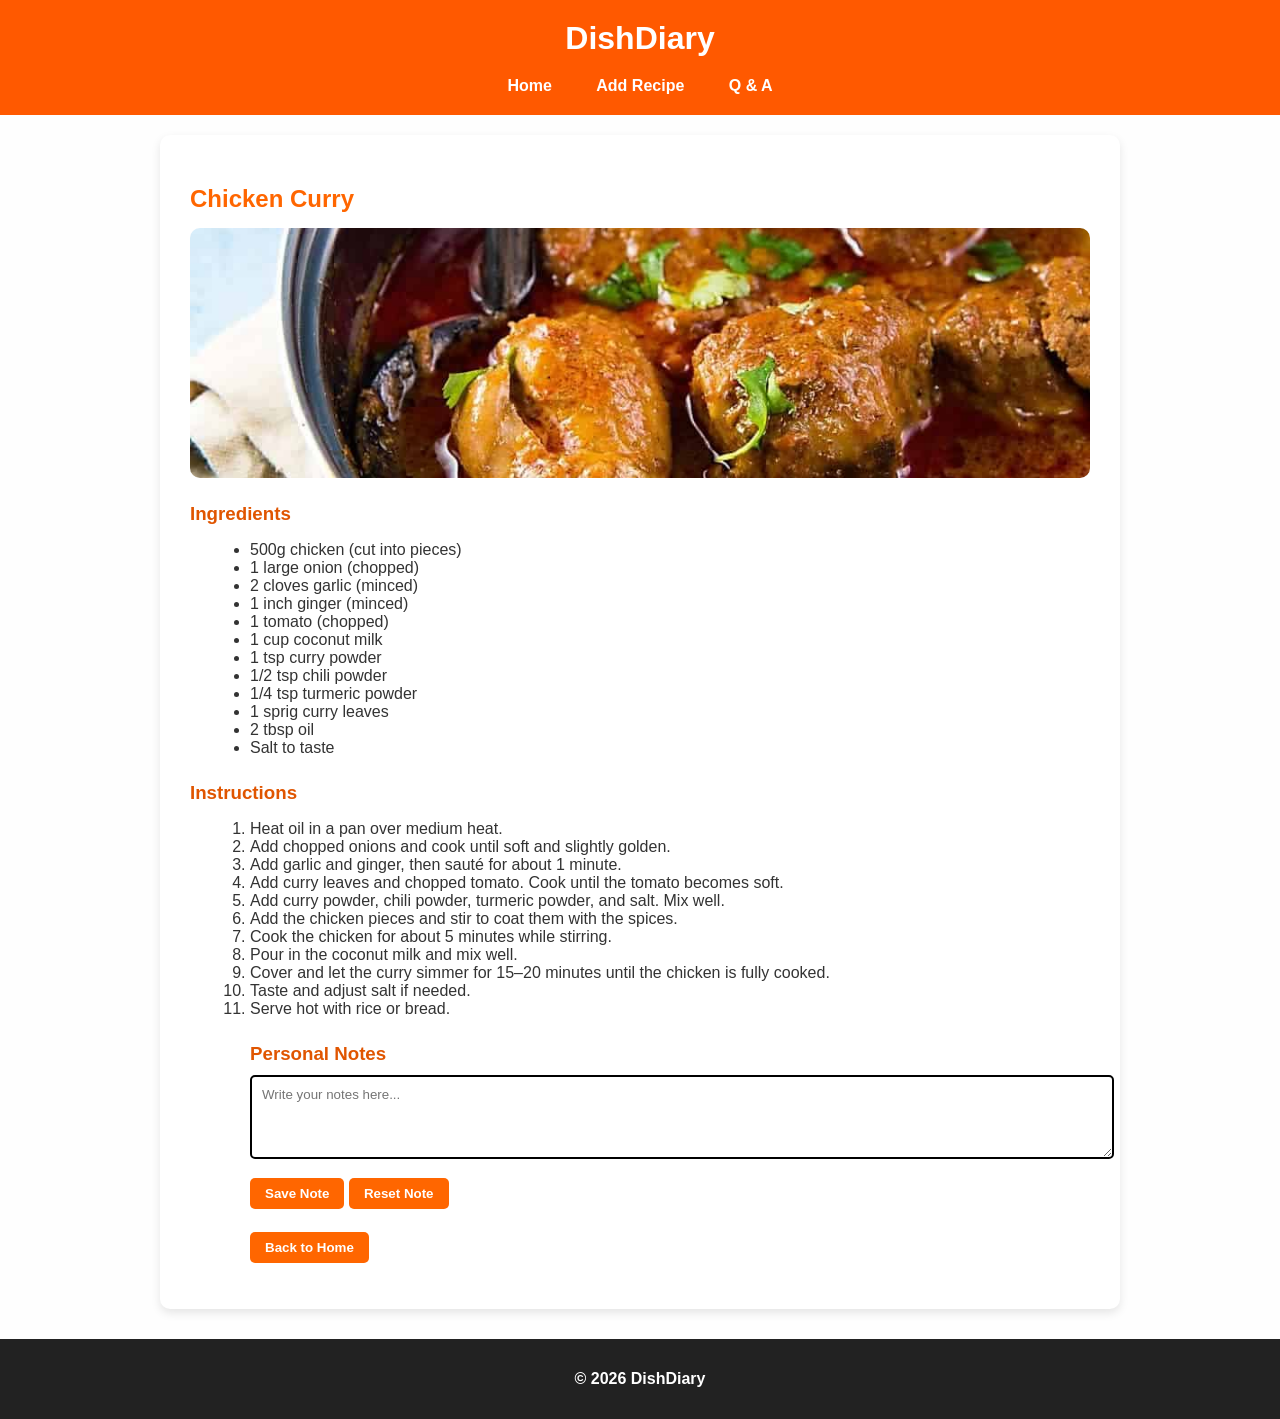
<file: about.html>
<!DOCTYPE html>
<html lang="en">
<head>
  <meta charset="UTF-8">
  <meta name="viewport" content="width=device-width, initial-scale=1.0">
  <title>Chicken Curry - DishDiary</title>
  <link rel="stylesheet" href="about.css">
  <link rel="icon" type="image/png" href="logo.jpg">
</head>
<body>

<header>
  <h1>DishDiary</h1>
  <nav>
    <a href="index.php">Home</a>
    <a href="contact.html">Add Recipe</a>
    <a href="q&a.html">Q & A</a>
  </nav>
</header>

<div class="container">
  <h2>Chicken Curry</h2>
  <div class="image-placeholder"><img src="chicken.jpg" alt="Chicken Curry"></div>

  
<h3>Ingredients</h3>
<ul>
  <li>500g chicken (cut into pieces)</li>
  <li>1 large onion (chopped)</li>
  <li>2 cloves garlic (minced)</li>
  <li>1 inch ginger (minced)</li>
  <li>1 tomato (chopped)</li>
  <li>1 cup coconut milk</li>
  <li>1 tsp curry powder</li>
  <li>1/2 tsp chili powder</li>
  <li>1/4 tsp turmeric powder</li>
  <li>1 sprig curry leaves</li>
  <li>2 tbsp oil</li>
  <li>Salt to taste</li>
</ul>

<h3>Instructions</h3>
<ol>
  <li>Heat oil in a pan over medium heat.</li>
  <li>Add chopped onions and cook until soft and slightly golden.</li>
  <li>Add garlic and ginger, then sauté for about 1 minute.</li>
  <li>Add curry leaves and chopped tomato. Cook until the tomato becomes soft.</li>
  <li>Add curry powder, chili powder, turmeric powder, and salt. Mix well.</li>
  <li>Add the chicken pieces and stir to coat them with the spices.</li>
  <li>Cook the chicken for about 5 minutes while stirring.</li>
  <li>Pour in the coconut milk and mix well.</li>
  <li>Cover and let the curry simmer for 15–20 minutes until the chicken is fully cooked.</li>
  <li>Taste and adjust salt if needed.</li>
  <li>Serve hot with rice or bread.</li>



 <h3>Personal Notes</h3>
<textarea id="noteBox" rows="4" placeholder="Write your notes here..."></textarea>
<br>
<button id="saveBtn">Save Note</button>
<button id="resetBtn">Reset Note</button>
<br><br>
<a href="index.php"><button>Back to Home</button></a>
</div>

<footer>
  <p>© 2026 DishDiary</p>
</footer>
<script src="about.js"></script>

</body>
</html>
</file>
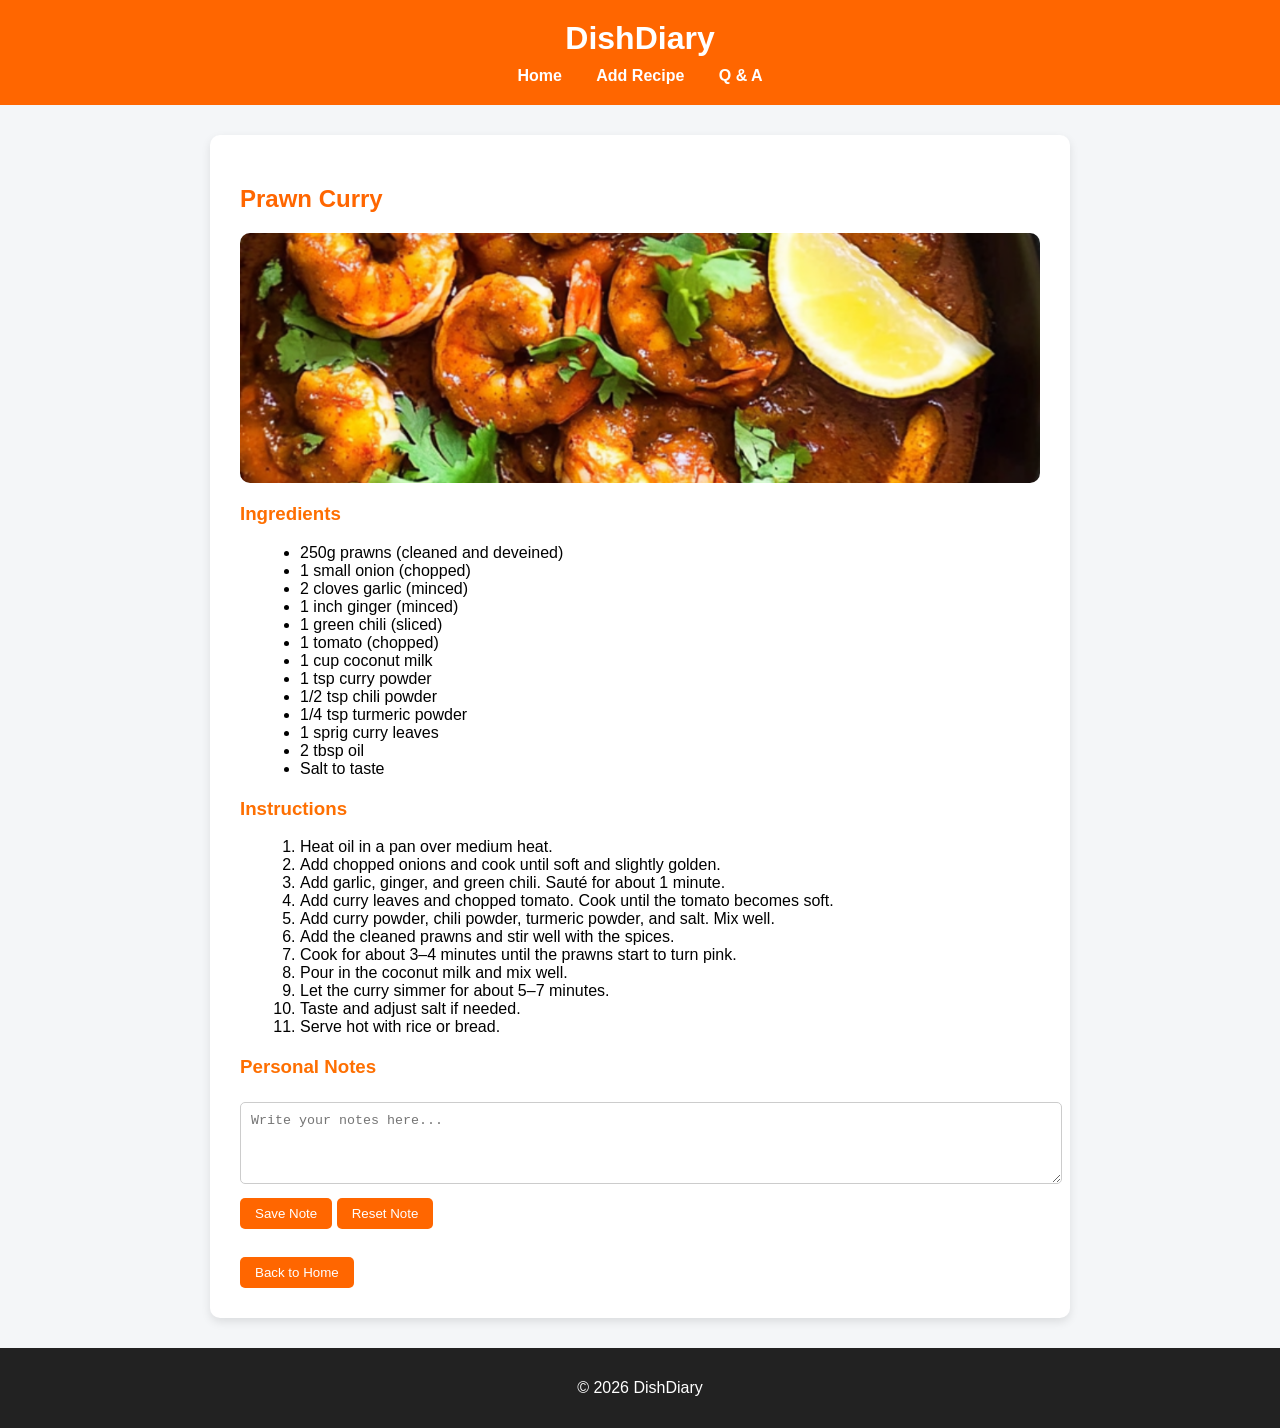
<file: about1.html>
<!DOCTYPE html>
<html lang="en">
<head>
  <meta charset="UTF-8">
  <meta name="viewport" content="width=device-width, initial-scale=1.0">
  <title>Prawn Curry - DishDiary</title>
 <link rel="stylesheet" href="about1.css">
 <link rel="icon" type="image/png" href="logo.jpg">
 
</head>
<body>

<header>
  <h1>DishDiary</h1>
  <nav>
    <a href="index.php">Home</a>
    <a href="contact.html">Add Recipe</a>
    <a href="q&a.html">Q & A</a>
  </nav>
</header>

<div class="container">
  <h2>Prawn Curry</h2>
  <div class="image-placeholder">
    <img src="prawn.png" alt="Prawn Curry">Prawn Curry Image</div>

<h3>Ingredients</h3>
<ul>
  <li>250g prawns (cleaned and deveined)</li>
  <li>1 small onion (chopped)</li>
  <li>2 cloves garlic (minced)</li>
  <li>1 inch ginger (minced)</li>
  <li>1 green chili (sliced)</li>
  <li>1 tomato (chopped)</li>
  <li>1 cup coconut milk</li>
  <li>1 tsp curry powder</li>
  <li>1/2 tsp chili powder</li>
  <li>1/4 tsp turmeric powder</li>
  <li>1 sprig curry leaves</li>
  <li>2 tbsp oil</li>
  <li>Salt to taste</li>
</ul>

<h3>Instructions</h3>
<ol>
  <li>Heat oil in a pan over medium heat.</li>
  <li>Add chopped onions and cook until soft and slightly golden.</li>
  <li>Add garlic, ginger, and green chili. Sauté for about 1 minute.</li>
  <li>Add curry leaves and chopped tomato. Cook until the tomato becomes soft.</li>
  <li>Add curry powder, chili powder, turmeric powder, and salt. Mix well.</li>
  <li>Add the cleaned prawns and stir well with the spices.</li>
  <li>Cook for about 3–4 minutes until the prawns start to turn pink.</li>
  <li>Pour in the coconut milk and mix well.</li>
  <li>Let the curry simmer for about 5–7 minutes.</li>
  <li>Taste and adjust salt if needed.</li>
  <li>Serve hot with rice or bread.</li>
</ol>


 <h3>Personal Notes</h3>
<textarea id="noteBox" rows="4" placeholder="Write your notes here..."></textarea>
<br>
<button id="saveBtn">Save Note</button>
<button id="resetBtn">Reset Note</button>
<br><br>
<a href="index.php"><button>Back to Home</button></a>
</div>

<footer>
  <p>© 2026 DishDiary</p>
</footer>
<script src="about1.js"></script>
</body>
</html>
</file>
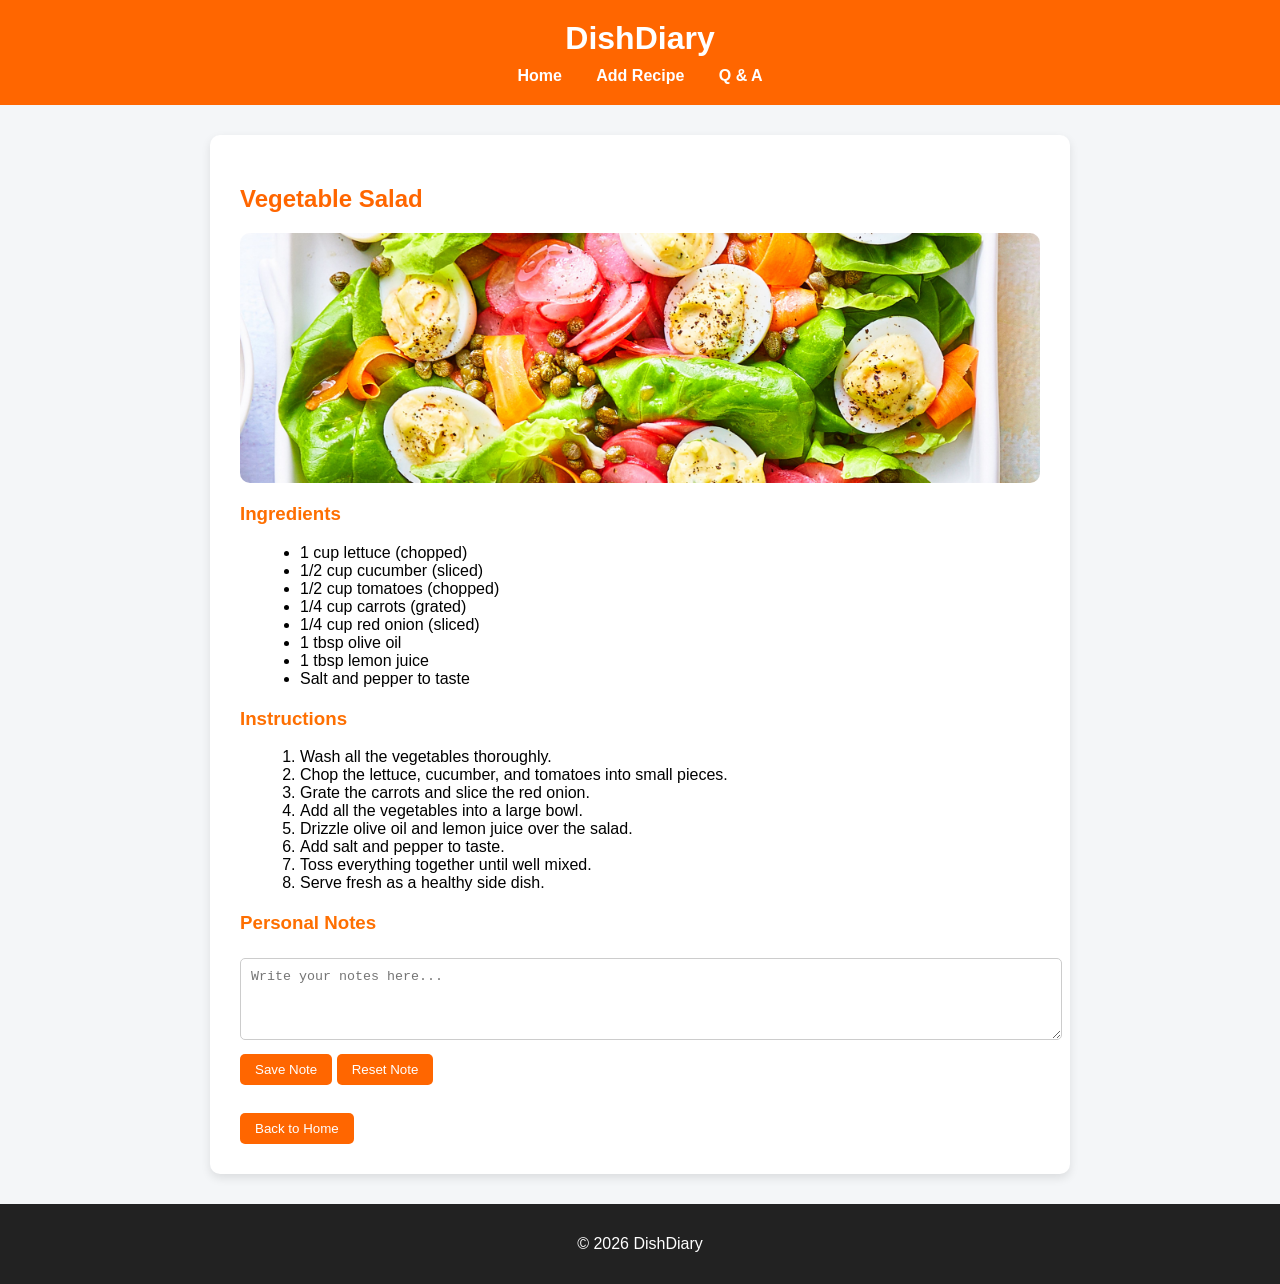
<file: about2.html>
<!DOCTYPE html>
<html lang="en">
<head>
  <meta charset="UTF-8">
  <meta name="viewport" content="width=device-width, initial-scale=1.0">
  <title>Vegetable Salad - DishDiary</title>
  <link rel="stylesheet" href="about2.css">
  <link rel="icon" type="image/png" href="logo.jpg">
</head>
<body>

<header>
  <h1>DishDiary</h1>
  <nav>
    <a href="index.php">Home</a>
    <a href="contact.html">Add Recipe</a>
    <a href="q&a.html">Q & A</a>
  </nav>
</header>

<div class="container">
  <h2>Vegetable Salad</h2>
  <div class="image-placeholder">
    <img src="vegetable.jpg" alt="Vegetable Salad">
  </div>

<h3>Ingredients</h3>
<ul>
  <li>1 cup lettuce (chopped)</li>
  <li>1/2 cup cucumber (sliced)</li>
  <li>1/2 cup tomatoes (chopped)</li>
  <li>1/4 cup carrots (grated)</li>
  <li>1/4 cup red onion (sliced)</li>
  <li>1 tbsp olive oil</li>
  <li>1 tbsp lemon juice</li>
  <li>Salt and pepper to taste</li>
</ul>

<h3>Instructions</h3>
<ol>
  <li>Wash all the vegetables thoroughly.</li>
  <li>Chop the lettuce, cucumber, and tomatoes into small pieces.</li>
  <li>Grate the carrots and slice the red onion.</li>
  <li>Add all the vegetables into a large bowl.</li>
  <li>Drizzle olive oil and lemon juice over the salad.</li>
  <li>Add salt and pepper to taste.</li>
  <li>Toss everything together until well mixed.</li>
  <li>Serve fresh as a healthy side dish.</li>
</ol>


 <h3>Personal Notes</h3>
<textarea id="noteBox" rows="4" placeholder="Write your notes here..."></textarea>
<br>
<button id="saveBtn">Save Note</button>
<button id="resetBtn">Reset Note</button>
<br><br>
<a href="index.php"><button>Back to Home</button></a>
</div>

</div>

<footer>
  <p>© 2026 DishDiary</p>
</footer>
<script src="about2.js"></script>
</body>
</html>
</file>
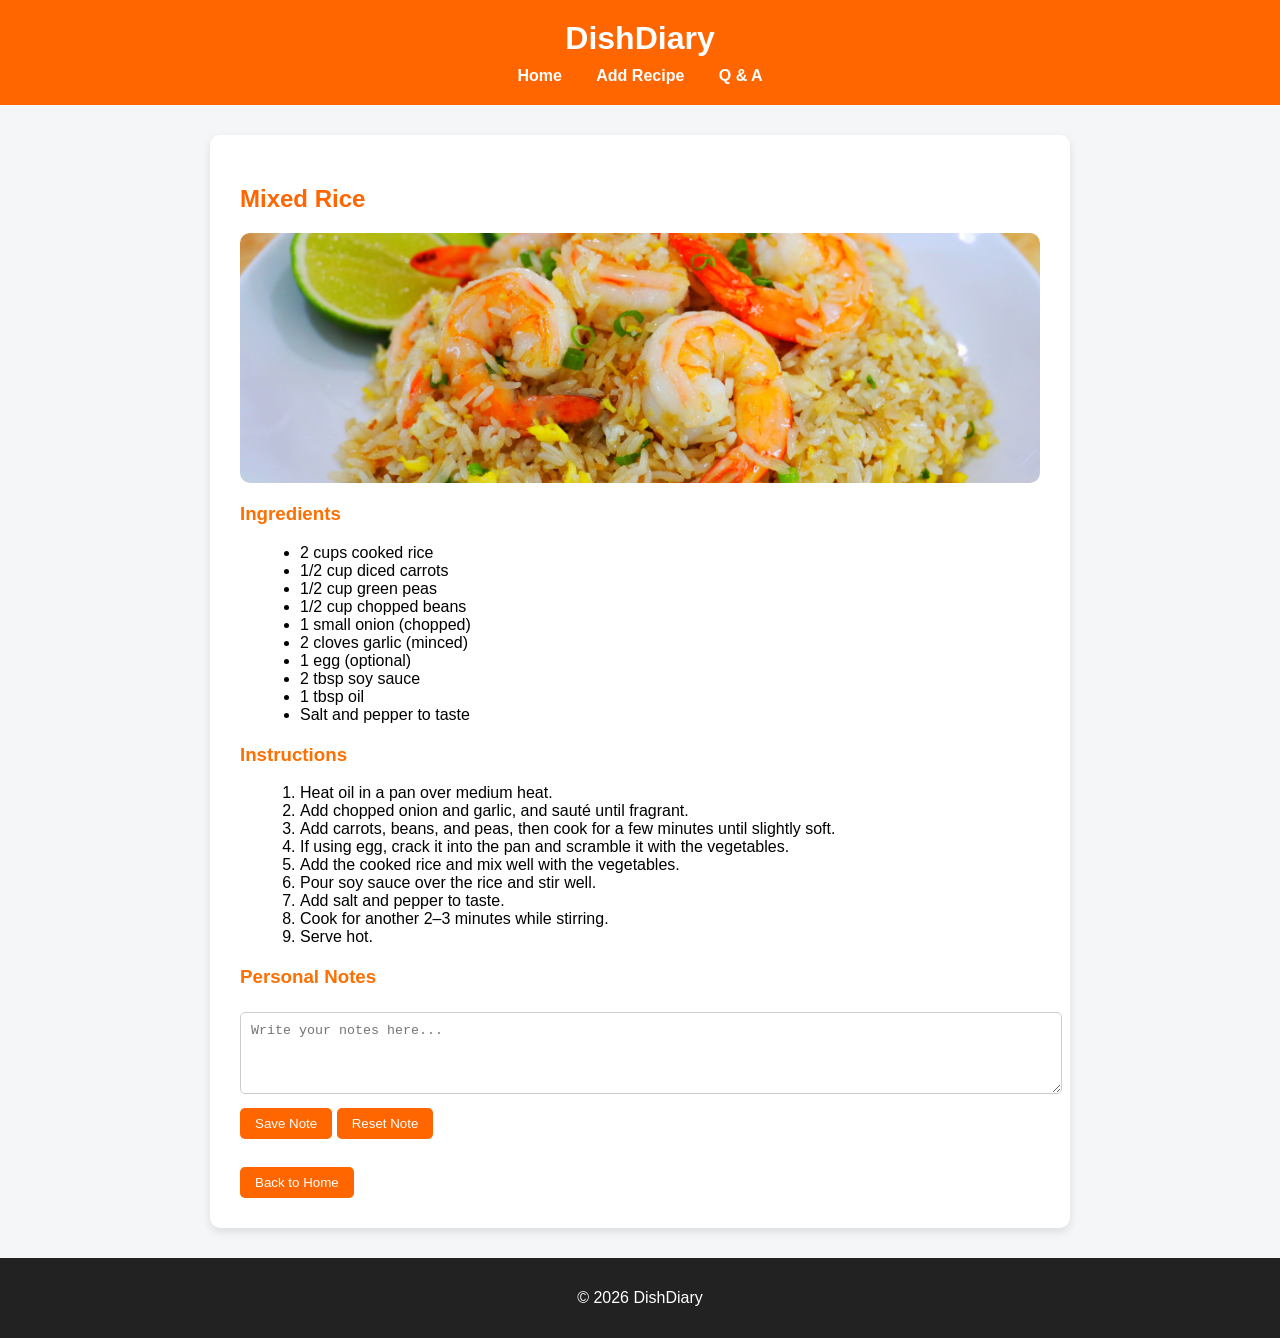
<file: about3.html>
<!DOCTYPE html>
<html lang="en">
<head>
  <meta charset="UTF-8">
  <meta name="viewport" content="width=device-width, initial-scale=1.0">
  <title>Mixed Rice - DishDiary</title>
 <link rel="stylesheet"href="about3.css">
 <link rel="icon" type="image/png" href="logo.jpg">
</head>
<body>

<header>
  <h1>DishDiary</h1>
  <nav>
    <a href="index.php">Home</a>
    <a href="contact.html">Add Recipe</a>
    <a href="q&a.html">Q & A</a>
  </nav>
</header>

<div class="container">
  <h2>Mixed Rice</h2>
  <div class="image-placeholder"><img src="rice.jpg" alt="Mixed Rice"></div>

 
<h3>Ingredients</h3>
<ul>
  <li>2 cups cooked rice</li>
  <li>1/2 cup diced carrots</li>
  <li>1/2 cup green peas</li>
  <li>1/2 cup chopped beans</li>
  <li>1 small onion (chopped)</li>
  <li>2 cloves garlic (minced)</li>
  <li>1 egg (optional)</li>
  <li>2 tbsp soy sauce</li>
  <li>1 tbsp oil</li>
  <li>Salt and pepper to taste</li>
</ul>

<h3>Instructions</h3>
<ol>
  <li>Heat oil in a pan over medium heat.</li>
  <li>Add chopped onion and garlic, and sauté until fragrant.</li>
  <li>Add carrots, beans, and peas, then cook for a few minutes until slightly soft.</li>
  <li>If using egg, crack it into the pan and scramble it with the vegetables.</li>
  <li>Add the cooked rice and mix well with the vegetables.</li>
  <li>Pour soy sauce over the rice and stir well.</li>
  <li>Add salt and pepper to taste.</li>
  <li>Cook for another 2–3 minutes while stirring.</li>
  <li>Serve hot.</li>
</ol>



 <h3>Personal Notes</h3>
<textarea id="noteBox" rows="4" placeholder="Write your notes here..."></textarea>
<br>
<button id="saveBtn">Save Note</button>
<button id="resetBtn">Reset Note</button>
<br><br>
<a href="index.php"><button>Back to Home</button></a>
</div>


<footer>
  <p>© 2026 DishDiary</p>
</footer>
<script src="about3.js"></script>
</body>
</html>
</file>
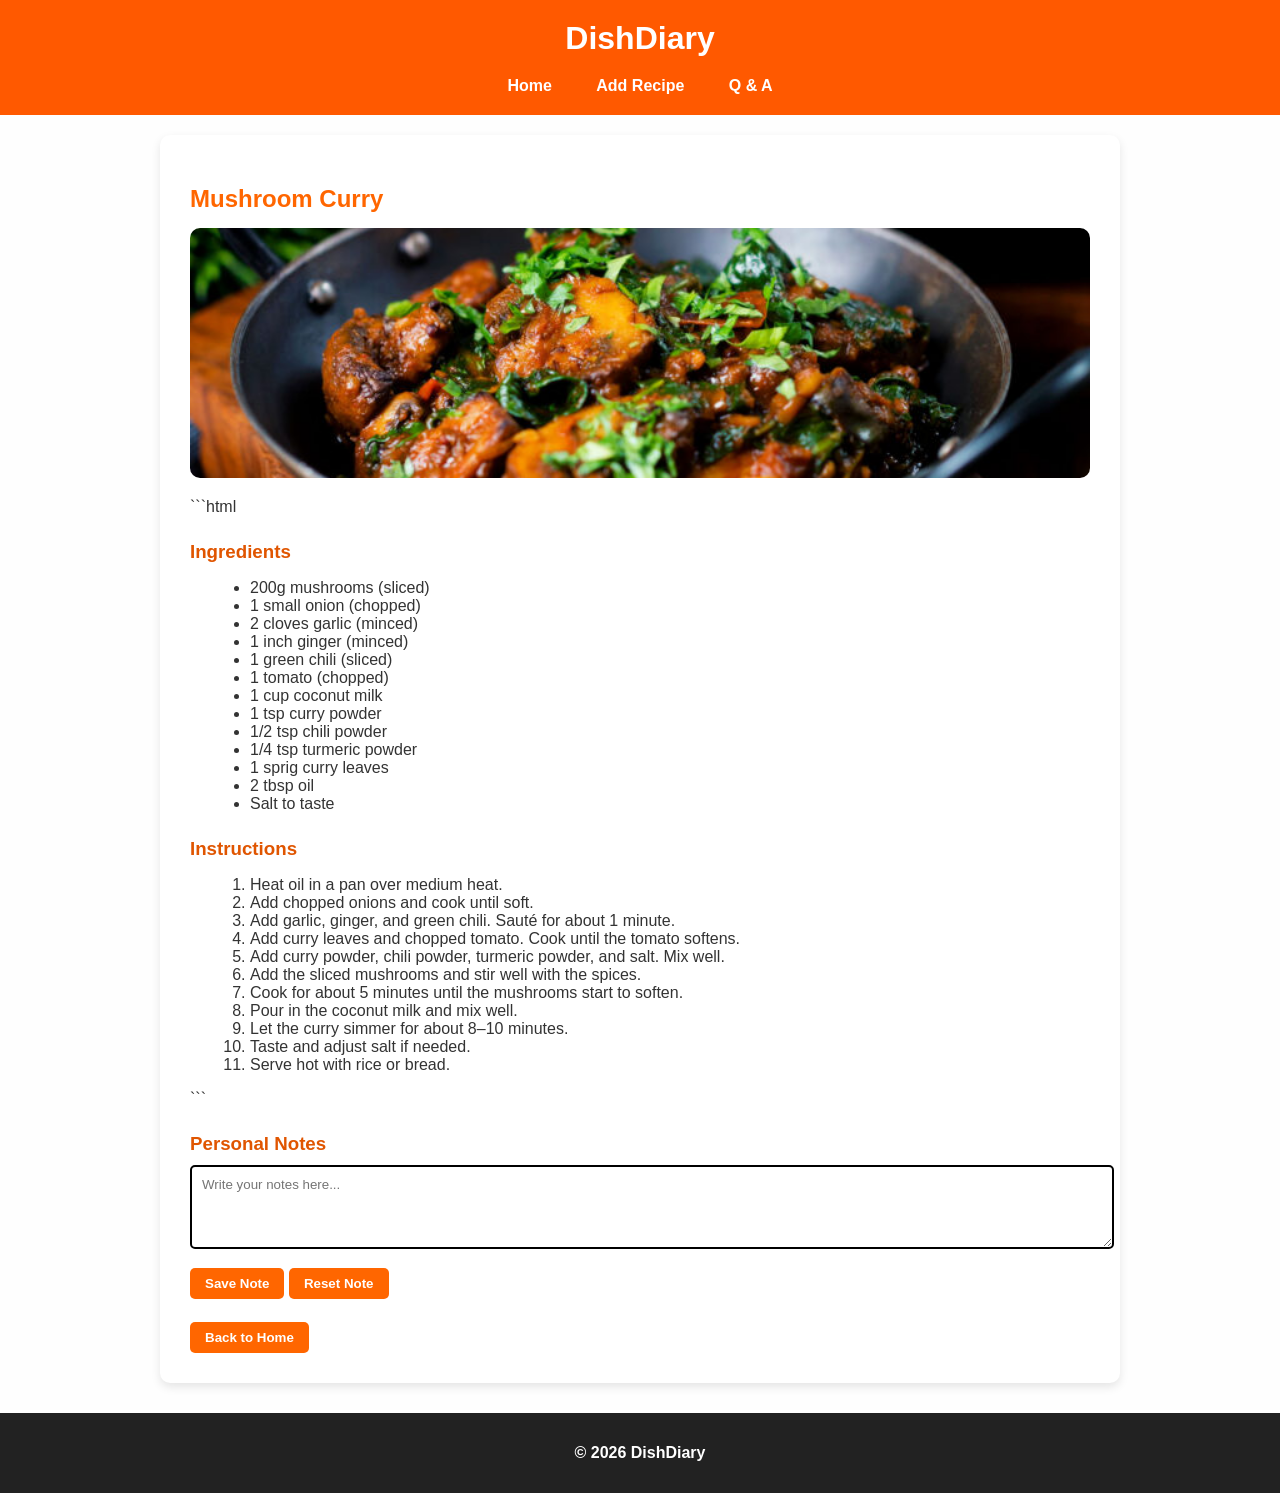
<file: about4.html>
<!DOCTYPE html>
<html lang="en">
<head>
  <meta charset="UTF-8">
  <meta name="viewport" content="width=device-width, initial-scale=1.0">
  <title>Mushroom Curry - DishDiary</title>
  <link rel="stylesheet" href="about.css">
  <link rel="icon" type="image/png" href="logo.jpg">
</head>
<body>

<header>
  <h1>DishDiary</h1>
  <nav>
    <a href="index.php">Home</a>
    <a href="contact.html">Add Recipe</a>
    <a href="q&a.html">Q & A</a>
  </nav>
</header>

<div class="container">
  <h2>Mushroom Curry</h2>
  <div class="image-placeholder"><img src="mushroom.jpg" alt="Mushroom Curry"></div>

```html
<h3>Ingredients</h3>
<ul>
  <li>200g mushrooms (sliced)</li>
  <li>1 small onion (chopped)</li>
  <li>2 cloves garlic (minced)</li>
  <li>1 inch ginger (minced)</li>
  <li>1 green chili (sliced)</li>
  <li>1 tomato (chopped)</li>
  <li>1 cup coconut milk</li>
  <li>1 tsp curry powder</li>
  <li>1/2 tsp chili powder</li>
  <li>1/4 tsp turmeric powder</li>
  <li>1 sprig curry leaves</li>
  <li>2 tbsp oil</li>
  <li>Salt to taste</li>
</ul>

<h3>Instructions</h3>
<ol>
  <li>Heat oil in a pan over medium heat.</li>
  <li>Add chopped onions and cook until soft.</li>
  <li>Add garlic, ginger, and green chili. Sauté for about 1 minute.</li>
  <li>Add curry leaves and chopped tomato. Cook until the tomato softens.</li>
  <li>Add curry powder, chili powder, turmeric powder, and salt. Mix well.</li>
  <li>Add the sliced mushrooms and stir well with the spices.</li>
  <li>Cook for about 5 minutes until the mushrooms start to soften.</li>
  <li>Pour in the coconut milk and mix well.</li>
  <li>Let the curry simmer for about 8–10 minutes.</li>
  <li>Taste and adjust salt if needed.</li>
  <li>Serve hot with rice or bread.</li>
</ol>
```

 <h3>Personal Notes</h3>
<textarea id="noteBox" rows="4" placeholder="Write your notes here..."></textarea>
<br>
<button id="saveBtn">Save Note</button>
<button id="resetBtn">Reset Note</button>
<br><br>
<a href="index.php"><button>Back to Home</button></a>
</div>

<footer>
  <p>© 2026 DishDiary</p>
</footer>
<script src="about.js"></script>

</body>
</html>
</file>
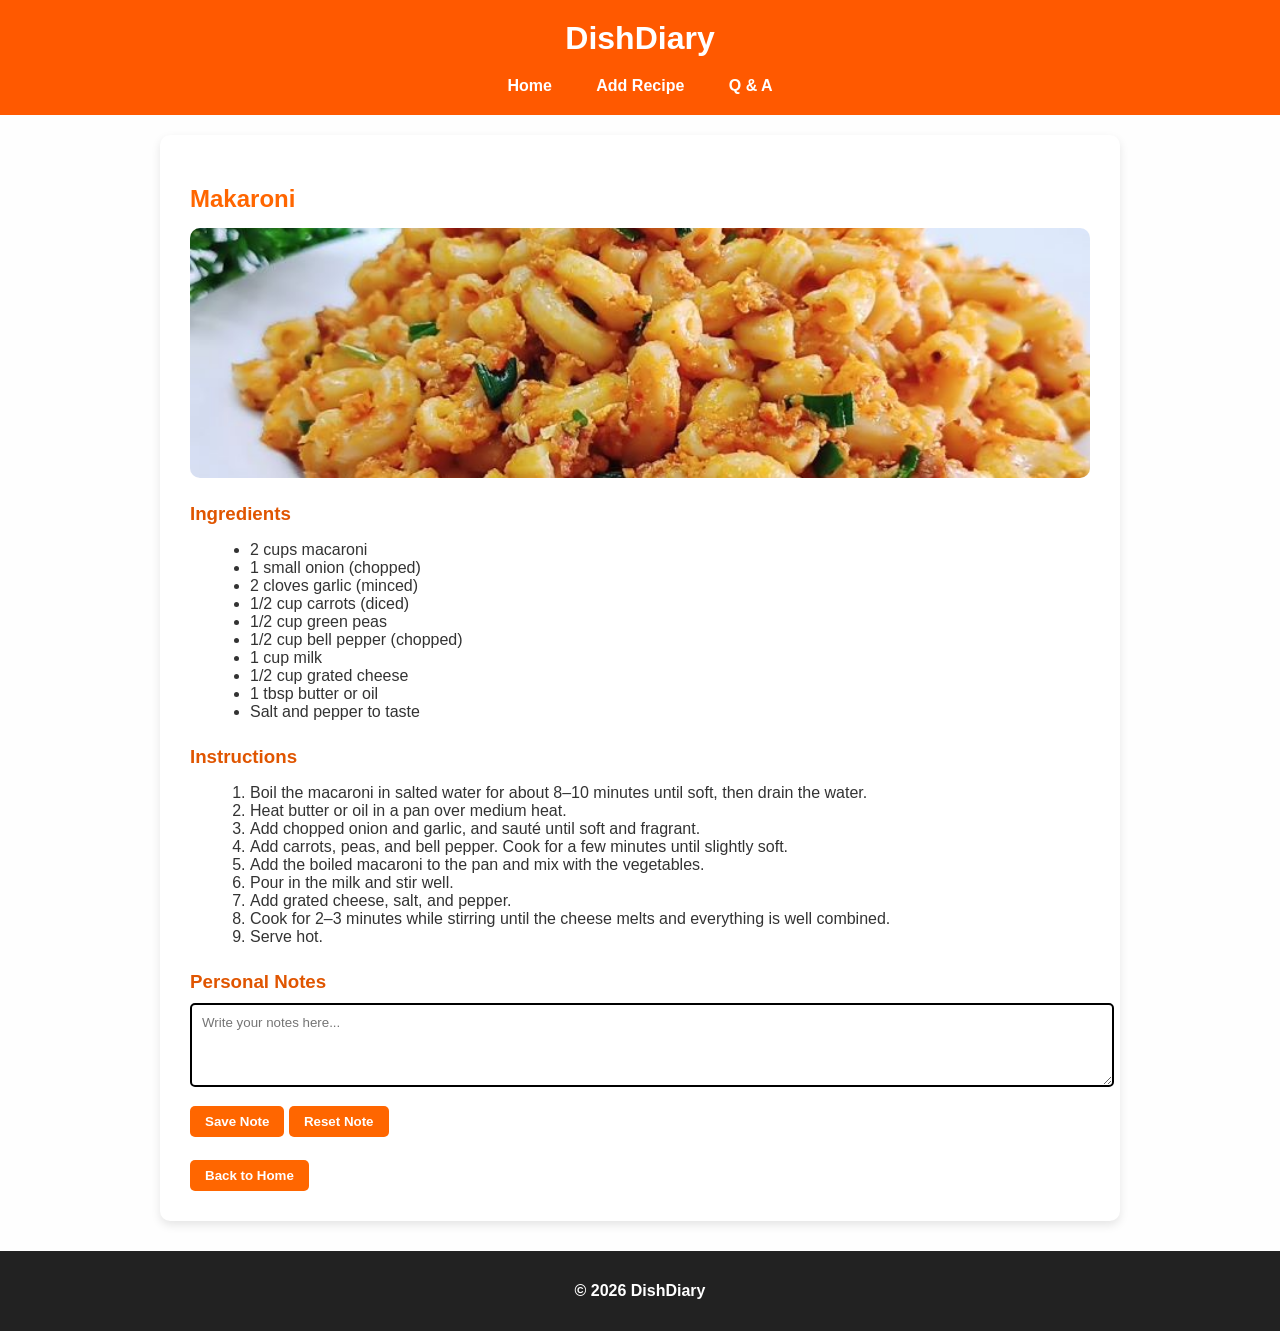
<file: about5.html>
<!DOCTYPE html>
<html lang="en">
<head>
  <meta charset="UTF-8">
  <meta name="viewport" content="width=device-width, initial-scale=1.0">
  <title>Makaroni Noodless - DishDiary</title>
  <link rel="stylesheet" href="about.css">
  <link rel="icon" type="image/png" href="logo.jpg">
</head>
<body>

<header>
  <h1>DishDiary</h1>
  <nav>
    <a href="index.php">Home</a>
    <a href="contact.html">Add Recipe</a>
    <a href="q&a.html">Q & A</a>
  </nav>
</header>

<div class="container">
  <h2>Makaroni</h2>
  <div class="image-placeholder"><img src="makaroni.jpg" alt="Makaroni"></div>

<h3>Ingredients</h3>
<ul>
  <li>2 cups macaroni</li>
  <li>1 small onion (chopped)</li>
  <li>2 cloves garlic (minced)</li>
  <li>1/2 cup carrots (diced)</li>
  <li>1/2 cup green peas</li>
  <li>1/2 cup bell pepper (chopped)</li>
  <li>1 cup milk</li>
  <li>1/2 cup grated cheese</li>
  <li>1 tbsp butter or oil</li>
  <li>Salt and pepper to taste</li>
</ul>

<h3>Instructions</h3>
<ol>
  <li>Boil the macaroni in salted water for about 8–10 minutes until soft, then drain the water.</li>
  <li>Heat butter or oil in a pan over medium heat.</li>
  <li>Add chopped onion and garlic, and sauté until soft and fragrant.</li>
  <li>Add carrots, peas, and bell pepper. Cook for a few minutes until slightly soft.</li>
  <li>Add the boiled macaroni to the pan and mix with the vegetables.</li>
  <li>Pour in the milk and stir well.</li>
  <li>Add grated cheese, salt, and pepper.</li>
  <li>Cook for 2–3 minutes while stirring until the cheese melts and everything is well combined.</li>
  <li>Serve hot.</li>
</ol>


 <h3>Personal Notes</h3>
<textarea id="noteBox" rows="4" placeholder="Write your notes here..."></textarea>
<br>
<button id="saveBtn">Save Note</button>
<button id="resetBtn">Reset Note</button>
<br><br>
<a href="index.php"><button>Back to Home</button></a>
</div>

<footer>
  <p>© 2026 DishDiary</p>
</footer>
<script src="about.js"></script>

</body>
</html>
</file>
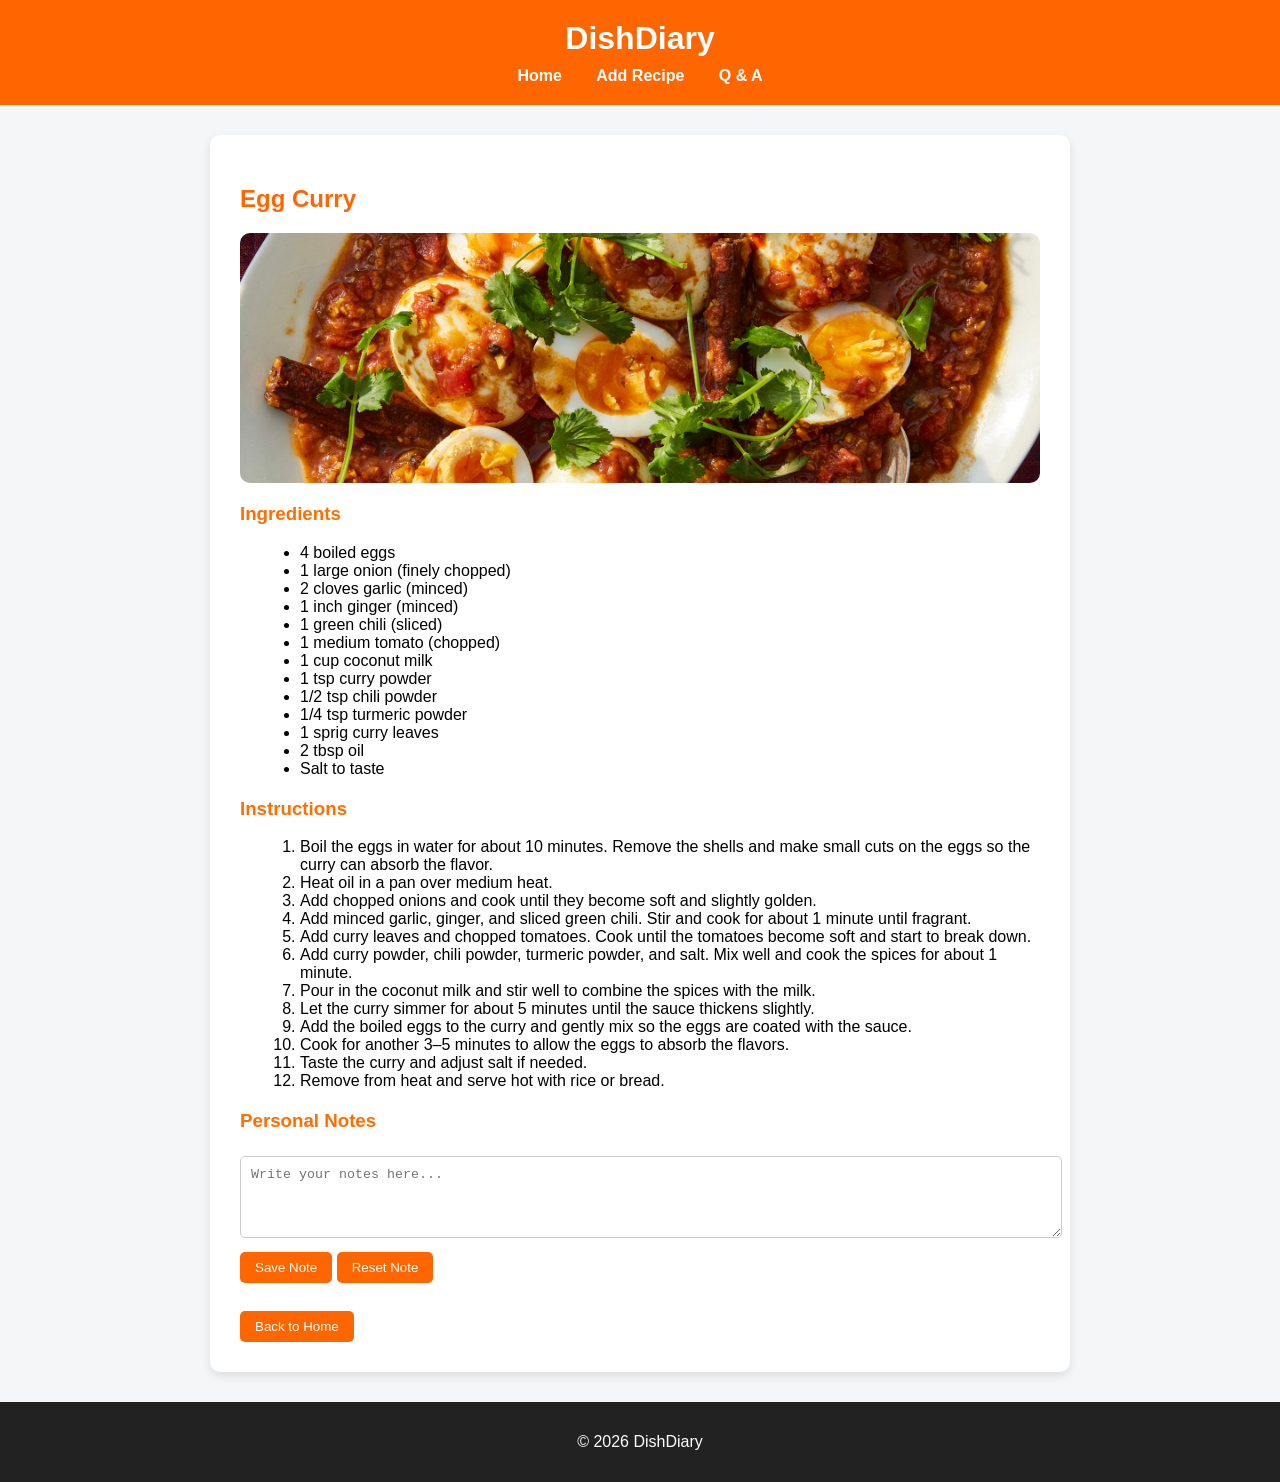
<file: about6.html>
<!DOCTYPE html>
<html lang="en">
<head>
  <meta charset="UTF-8">
  <meta name="viewport" content="width=device-width, initial-scale=1.0">
  <title>Egg Curry - DishDiary</title>
 <link rel="stylesheet"href="about6.css">
 <link rel="icon" type="image/png" href="logo.jpg">
</head>
<body>

<header>
  <h1>DishDiary</h1>
  <nav>
    <a href="index.php">Home</a>
    <a href="contact.html">Add Recipe</a>
    <a href="q&a.html">Q & A</a>
  </nav>
</header>

<div class="container">
  <h2>Egg Curry</h2>
  <div class="image-placeholder"><img src="egg.jpg" alt="Egg Curry"></div>

<h3>Ingredients</h3>
<ul>
  <li>4 boiled eggs</li>
  <li>1 large onion (finely chopped)</li>
  <li>2 cloves garlic (minced)</li>
  <li>1 inch ginger (minced)</li>
  <li>1 green chili (sliced)</li>
  <li>1 medium tomato (chopped)</li>
  <li>1 cup coconut milk</li>
  <li>1 tsp curry powder</li>
  <li>1/2 tsp chili powder</li>
  <li>1/4 tsp turmeric powder</li>
  <li>1 sprig curry leaves</li>
  <li>2 tbsp oil</li>
  <li>Salt to taste</li>
</ul>

<h3>Instructions</h3>
<ol>
  <li>Boil the eggs in water for about 10 minutes. Remove the shells and make small cuts on the eggs so the curry can absorb the flavor.</li>
  <li>Heat oil in a pan over medium heat.</li>
  <li>Add chopped onions and cook until they become soft and slightly golden.</li>
  <li>Add minced garlic, ginger, and sliced green chili. Stir and cook for about 1 minute until fragrant.</li>
  <li>Add curry leaves and chopped tomatoes. Cook until the tomatoes become soft and start to break down.</li>
  <li>Add curry powder, chili powder, turmeric powder, and salt. Mix well and cook the spices for about 1 minute.</li>
  <li>Pour in the coconut milk and stir well to combine the spices with the milk.</li>
  <li>Let the curry simmer for about 5 minutes until the sauce thickens slightly.</li>
  <li>Add the boiled eggs to the curry and gently mix so the eggs are coated with the sauce.</li>
  <li>Cook for another 3–5 minutes to allow the eggs to absorb the flavors.</li>
  <li>Taste the curry and adjust salt if needed.</li>
  <li>Remove from heat and serve hot with rice or bread.</li>
</ol>



 <h3>Personal Notes</h3>
<textarea id="noteBox" rows="4" placeholder="Write your notes here..."></textarea>
<br>
<button id="saveBtn">Save Note</button>
<button id="resetBtn">Reset Note</button>
<br><br>
<a href="index.php"><button>Back to Home</button></a>
</div>


<footer>
  <p>© 2026 DishDiary</p>
</footer>
<script src="about3.js"></script>
</body>
</html>
</file>
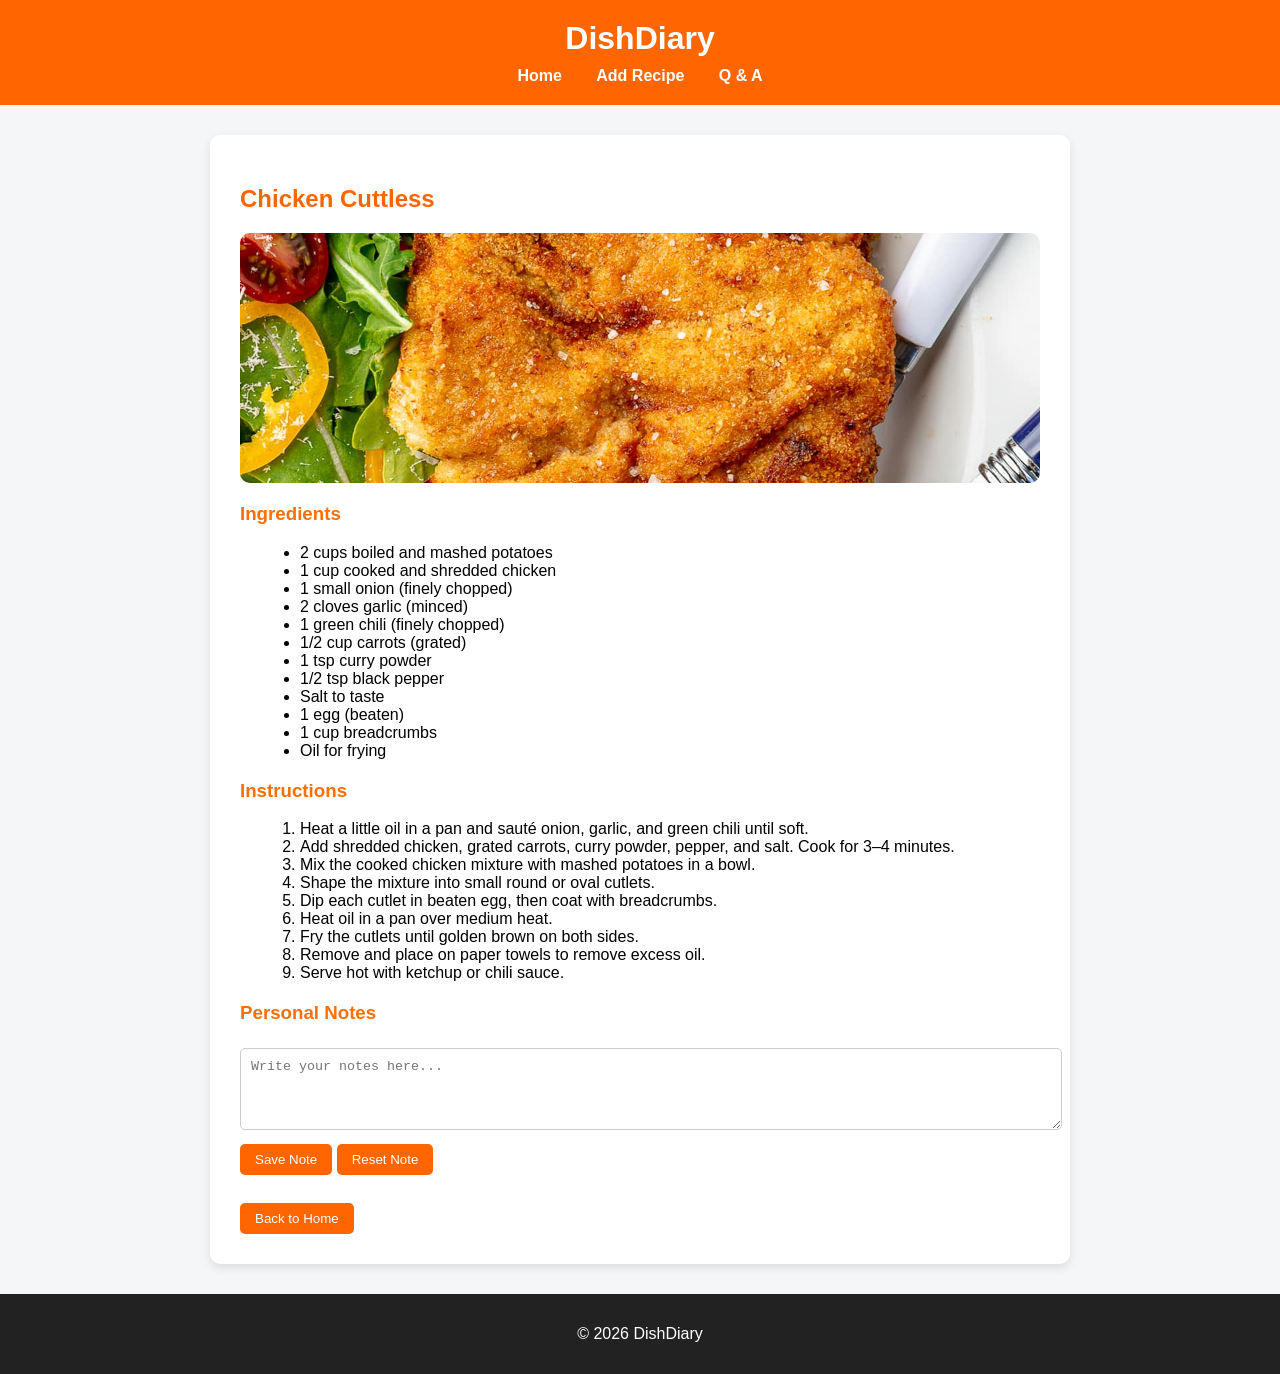
<file: about7.html>
<!DOCTYPE html>
<html lang="en">
<head>
  <meta charset="UTF-8">
  <meta name="viewport" content="width=device-width, initial-scale=1.0">
  <title>Chicken Cuttless - DishDiary</title>
  <link rel="stylesheet" href="about7.css">
  <link rel="icon" type="image/png" href="logo.jpg">
</head>
<body>

<header>
  <h1>DishDiary</h1>
  <nav>
    <a href="index.php">Home</a>
    <a href="contact.html">Add Recipe</a>
    <a href="q&a.html">Q & A</a>
  </nav>
</header>

<div class="container">
  <h2>Chicken Cuttless</h2>
  <div class="image-placeholder"><img src="cuttless.jpg" alt="Makaroni"></div>

<h3>Ingredients</h3>
<ul>
  <li>2 cups boiled and mashed potatoes</li>
  <li>1 cup cooked and shredded chicken</li>
  <li>1 small onion (finely chopped)</li>
  <li>2 cloves garlic (minced)</li>
  <li>1 green chili (finely chopped)</li>
  <li>1/2 cup carrots (grated)</li>
  <li>1 tsp curry powder</li>
  <li>1/2 tsp black pepper</li>
  <li>Salt to taste</li>
  <li>1 egg (beaten)</li>
  <li>1 cup breadcrumbs</li>
  <li>Oil for frying</li>
</ul>

<h3>Instructions</h3>
<ol>
  <li>Heat a little oil in a pan and sauté onion, garlic, and green chili until soft.</li>
  <li>Add shredded chicken, grated carrots, curry powder, pepper, and salt. Cook for 3–4 minutes.</li>
  <li>Mix the cooked chicken mixture with mashed potatoes in a bowl.</li>
  <li>Shape the mixture into small round or oval cutlets.</li>
  <li>Dip each cutlet in beaten egg, then coat with breadcrumbs.</li>
  <li>Heat oil in a pan over medium heat.</li>
  <li>Fry the cutlets until golden brown on both sides.</li>
  <li>Remove and place on paper towels to remove excess oil.</li>
  <li>Serve hot with ketchup or chili sauce.</li>
</ol>

 <h3>Personal Notes</h3>
<textarea id="noteBox" rows="4" placeholder="Write your notes here..."></textarea>
<br>
<button id="saveBtn">Save Note</button>
<button id="resetBtn">Reset Note</button>
<br><br>
<a href="index.php"><button>Back to Home</button></a>
</div>

<footer>
  <p>© 2026 DishDiary</p>
</footer>
<script src="about.js"></script>

</body>
</html>
</file>
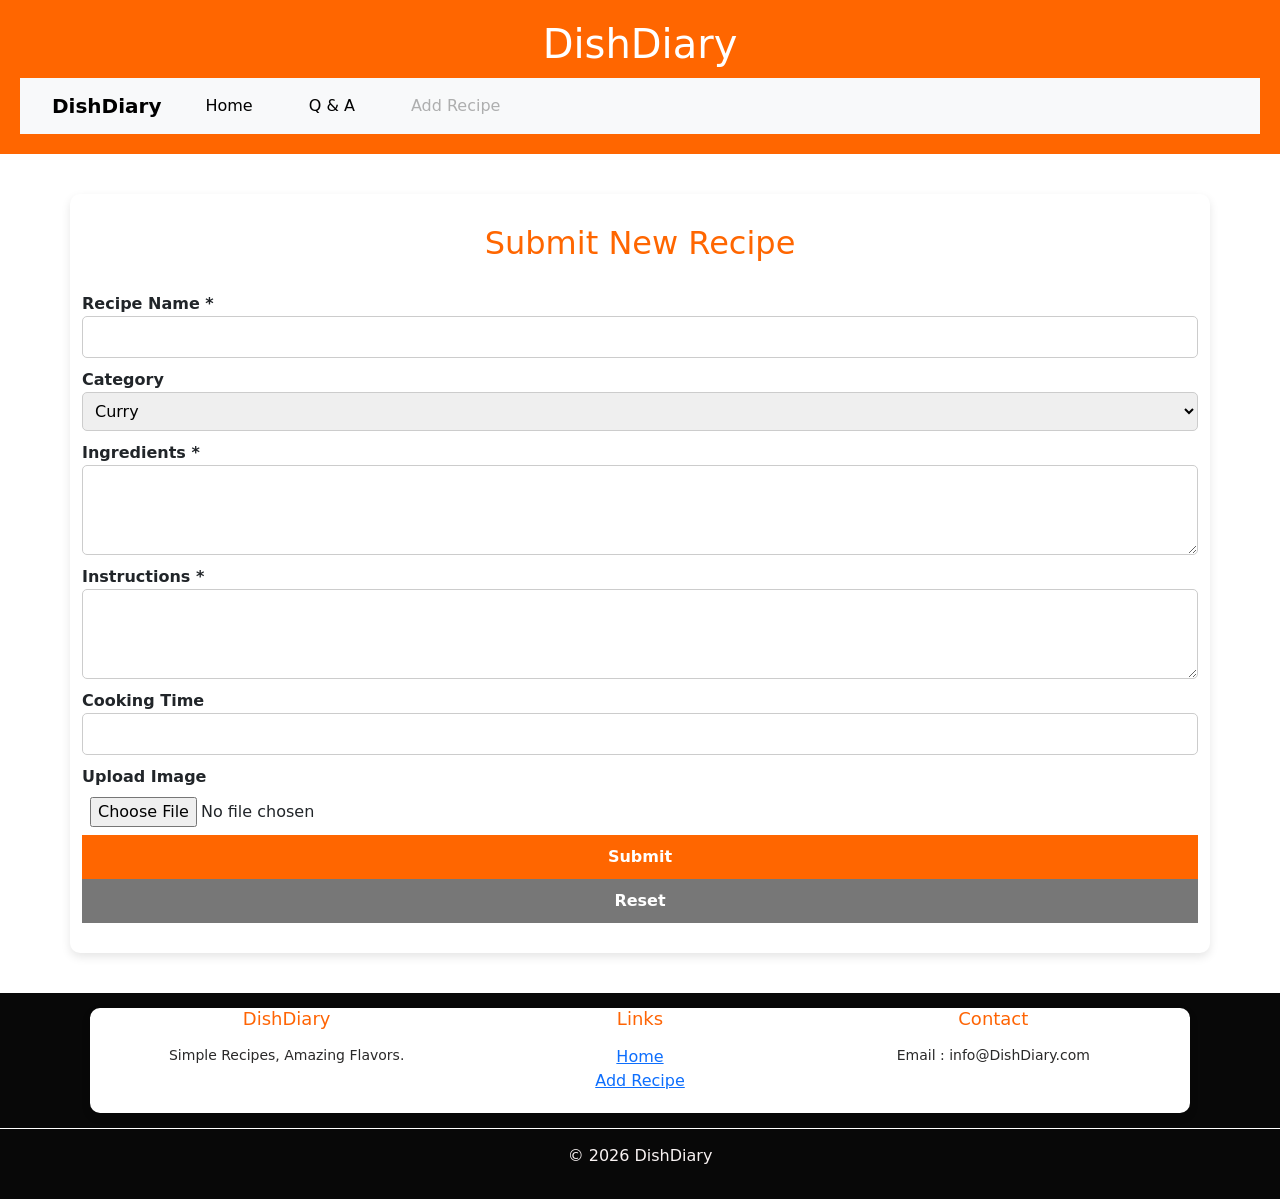
<file: contact.html>
<!DOCTYPE html>
<html lang="en">
<head>
  <meta charset="UTF-8">
  <meta name="viewport" content="width=device-width, initial-scale=1.0">
  <title>Submit Recipe</title>
 <link rel="stylesheet"href="contact.css">
 <link href="https://cdn.jsdelivr.net/npm/bootstrap@5.3.2/dist/css/bootstrap.min.css" rel="stylesheet">
<link rel="icon" type="image/png" href="logo.jpg">
</head>
<body>

<header>
  <h1>DishDiary</h1>
  <nav class="navbar navbar-expand-lg bg-body-tertiary">
  <div class="container-fluid">
    <a class="navbar-brand" href="#">DishDiary</a>
    <button class="navbar-toggler" type="button" data-bs-toggle="collapse" data-bs-target="#navbarNav" aria-controls="navbarNav" aria-expanded="false" aria-label="Toggle navigation">
      <span class="navbar-toggler-icon"></span>
    </button>
    <div class="collapse navbar-collapse" id="navbarNav">
      <ul class="navbar-nav">
        <li class="nav-item">
          <a class="nav-link active" aria-current="page" href="index.php">Home</a>
        </li>
        <li class="nav-item">
          <a class="nav-link active" aria-current="page" href="q&a.html">Q & A</a>
        </li>
        <li class="nav-item">
          <a class="nav-link disabled" aria-disabled="true">Add Recipe</a>
        </li>
      </ul>
    </div>
  </div>
</nav>
</header>

<div class="container">
  <h2>Submit New Recipe</h2>
  <form method="POST" action="contact.html" enctype="multipart/form-data">
    <label>Recipe Name *</label>
    <input type="text" name="name" required>

    <label>Category</label>
    <select name="category">
      <option>Curry</option>
      <option>Salad</option>
      <option>Rice</option>
      
    </select>

    <label>Ingredients *</label>
    <textarea rows="3" name="ingredients" required></textarea>

    <label>Instructions *</label>
    <textarea rows="3" name="instructions" required></textarea>

    <label>Cooking Time</label>
    <input type="text" name="cooking_time">

    <label>Upload Image</label>
    <input type="file" name="image">

    <button type="submit" name="submit">Submit</button>
    <button type="reset">Reset</button>
  </form>
</div>

<footer>

  <div class="footer container">
    <div class="footer-section">
      <h4>DishDiary</h4>
      <p>Simple Recipes, Amazing Flavors.</p>
    </div>

    <div class="footer-section">
      <h4>Links</h4>
      <a href="index.php">Home</a><br>
      <a href="contact.html">Add Recipe</a>
    </div>

    <div class="footer-section">
      <h4>Contact</h4>
      <p>Email : info@DishDiary.com</p>
    </div>

  </div>
  </footer>
  <footer>
  <p>© 2026 DishDiary</p>
</footer>
<script src="contact.js"></script>
</body>
</html>
</file>
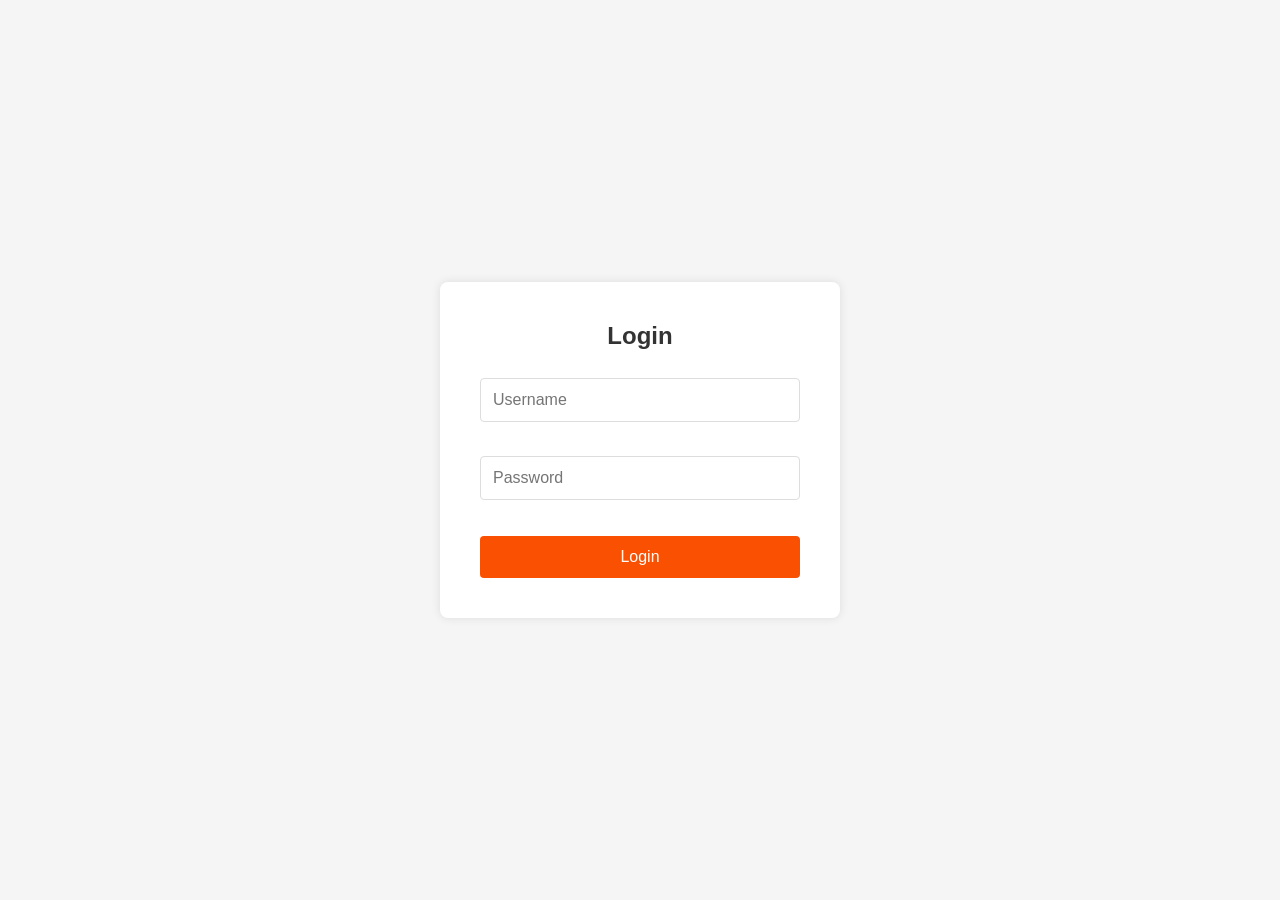
<file: login.html>
<!DOCTYPE html>
<html lang="en">
<head>
    <meta charset="UTF-8">
    <meta name="viewport" content="width=device-width, initial-scale=1.0">
    <title>Login</title>
    <link rel="stylesheet" href="login.css">
</head>
<body>
    <div class="form-container">
        <h2>Login</h2>
        <form method="POST" action="login.php">
            <input type="text" name="username" placeholder="Username" required><br><br>
            <input type="password" name="password" placeholder="Password" required><br><br>
            <button type="submit" name="submit">Login</button>
        </form>
    </div>
    <script src="login.js"></script>
</body>
</html>
</file>
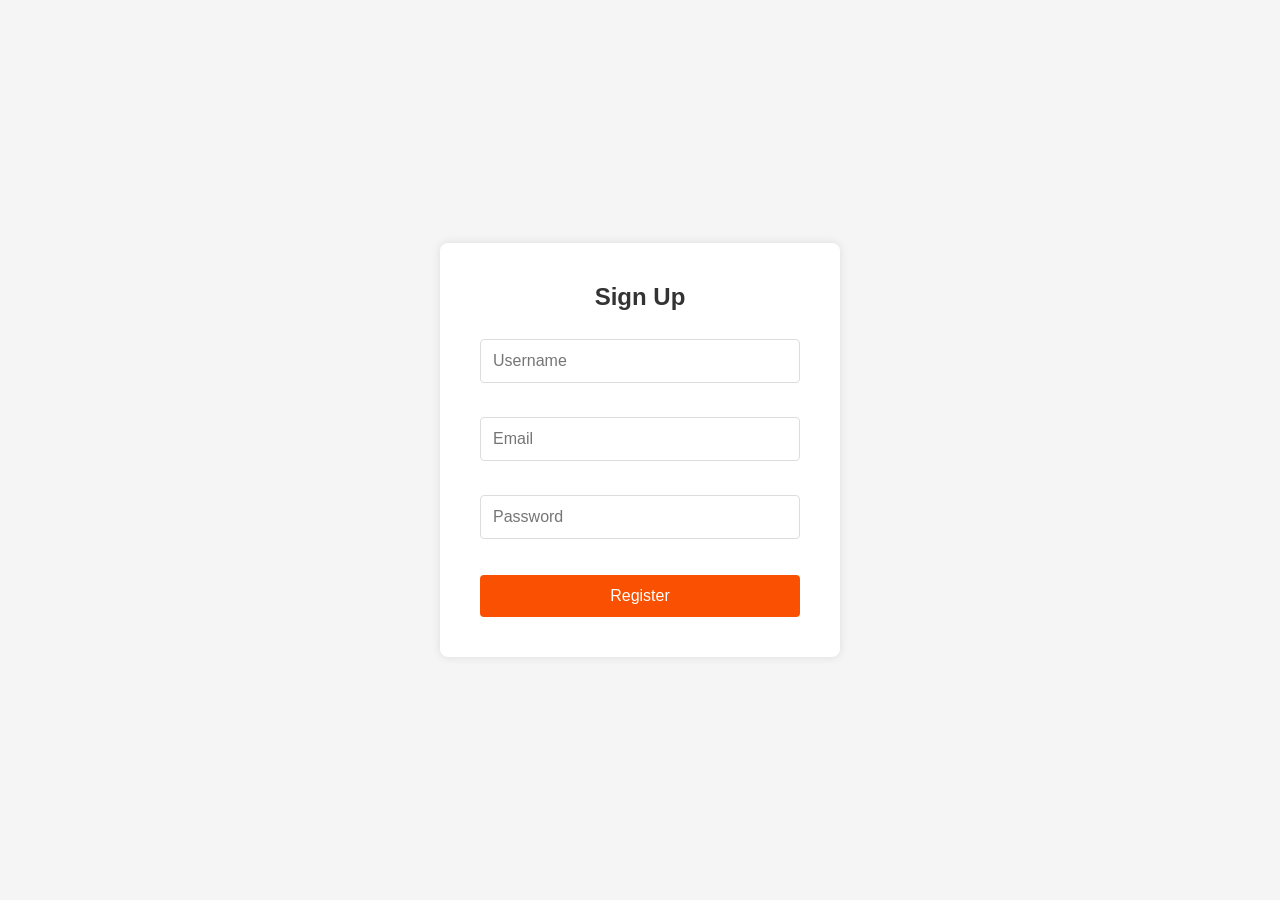
<file: register.html>
<!DOCTYPE html>
<html lang="en">
<head>
    <meta charset="UTF-8">
    <meta name="viewport" content="width=device-width, initial-scale=1.0">
    <title>Sign Up</title>
    <link rel="stylesheet" href="register.css">
</head>
<body>
    <div class="form-container">
        <h2>Sign Up</h2>
        <form method="POST" action="register.php">
            <input type="text" name="username" placeholder="Username" required><br><br>
            <input type="email" name="email" placeholder="Email" required><br><br>
            <input type="password" name="password" placeholder="Password" required><br><br>
            <button type="submit" name="submit">Register</button>
        </form>
    </div>
    <script src="register.js"></script>
</body>
</html>
</file>
<file: about.css>
body {
    font-family: Arial, sans-serif;
    margin: 0;
    padding: 0;
    background: #fefefe;
    color: #333;
}

/* Header */
header {
    background: #ff5900;
    color: white;
    padding: 20px;
    text-align: center;
}

header h1 {
    margin: 0;
}

/* Navigation */
nav {
    margin-top: 20px;
}

nav a {
    color: white;
    text-decoration: none;
    margin: 0 15px;
    font-weight: bold;
    font-size: 16px;
}

nav a:hover {
    text-decoration: underline;
}

/* Main Container */
.container {
    max-width: 800px;
    margin: 20px auto;
    background: white;
    padding: 30px;
    border-radius: 10px;
    box-shadow: 0 4px 10px rgba(0,0,0,0.1);
}

/* Image Placeholder */
.image-placeholder {
    width: 100%;
    height: 250px;
    border-radius: 10px;
    margin-bottom: 20px;
    background: #f9f9f9;
    overflow: hidden;
    text-align: center;
    line-height: 250px;
    font-weight: bold;
    color: #ff5e00;
}

/* Fit image inside placeholder */
.image-placeholder img {
    width: 100%;
    height: 100%;
    object-fit: cover;   
    display: block;
    transition: transform 0.2s;
}

.image-placeholder img:hover{
    transform: scale(1.05);
}


/* Headings */
h2 {
    color: #ff6600;
    margin-bottom: 15px;
}

h3 {
    color: #e05500;
    margin-top: 25px;
    margin-bottom: 10px;
}

/* Lists */
ul, ol {
    text-align: left;
    margin-left: 20px;
}

/* Textarea */
textarea {
    width: 100%;
    padding: 10px;
    border: 2px solid #000000;
    border-radius: 5px;
    resize: vertical;
    margin-bottom: 10px;
    font-family: inherit;
}

/* Buttons */
button {
    padding: 8px 15px;
    border: none;
    background: #ff6600;
    color: white;
    border-radius: 5px;
    cursor: pointer;
    font-weight: bold;
    margin-top: 5px;
    transition: background 0.3s, transform 0.2s;
}

button:hover {
    background: #e05500;
    transform: translateY(-2px);
}

/* Footer */
footer {
    background: #222;
    color: white;
    text-align: center;
    padding: 15px;
    margin-top: 30px;
    font-weight: bold;
}

/* Tablet (768px and above) */
@media (min-width: 768px) {
    .container {
        max-width: 800px;
        margin: 20px auto;
        padding: 30px;
    }
    
    .image-placeholder {
        height: 250px;
    }
}

/* Desktop (1024px and above) */
@media (min-width: 1024px) {
    .container {
        max-width: 900px;
    }
    
    nav a {
        margin: 0 20px;
        font-size: 16px;
    }
}

/* Mobile (max-width: 767px) */
@media (max-width: 767px) {
    header {
        padding: 15px 10px;
    }
    
    header h1 {
        font-size: 24px;
        margin-bottom: 10px;
    }
    
    nav {
        margin-top: 10px;
        display: flex;
        flex-wrap: wrap;
        justify-content: center;
    }
    
    nav a {
        margin: 5px 10px;
        font-size: 14px;
    }
    
    .container {
        max-width: 100%;
        margin: 15px 10px;
        padding: 20px;
        border-radius: 8px;
    }
    
    h2 {
        font-size: 22px;
    }
    
    h3 {
        font-size: 16px;
        margin-top: 20px;
        margin-bottom: 10px;
    }
    
    .image-placeholder {
        height: 200px;
        line-height: 200px;
        margin-bottom: 15px;
    }
    
    ul, ol {
        margin-left: 15px;
        padding-left: 5px;
    }
    
    textarea {
        padding: 10px;
        font-size: 14px;
    }
    
    button {
        padding: 10px 15px;
        font-size: 14px;
        margin: 8px 5px;
        width: auto;
    }
}

/* Small Mobile (max-width: 480px) */
@media (max-width: 480px) {
    header {
        padding: 10px 5px;
    }
    
    header h1 {
        font-size: 20px;
        margin-bottom: 8px;
    }
    
    nav a {
        display: block;
        padding: 5px;
        margin: 3px 0;
        font-size: 12px;
    }
    
    .container {
        max-width: 100%;
        margin: 10px 5px;
        padding: 15px;
    }
    
    h2 {
        font-size: 18px;
        margin-bottom: 10px;
    }
    
    h3 {
        font-size: 14px;
        margin-top: 15px;
        margin-bottom: 8px;
    }
    
    .image-placeholder {
        height: 150px;
        line-height: 150px;
        margin-bottom: 15px;
    }
    
    ul, ol {
        margin-left: 15px;
        padding-left: 0;
        font-size: 14px;
    }
    
    ul li, ol li {
        margin-bottom: 5px;
    }
    
    textarea {
        padding: 8px;
        font-size: 14px;
        width: 100%;
        box-sizing: border-box;
    }
    
    button {
        width: 100%;
        padding: 10px;
        font-size: 13px;
        margin: 8px 0;
        border: none;
    }
    
    footer {
        padding: 10px 5px;
        font-size: 12px;
    }
}
</file>
<file: about1.css>
body{
    font-family: Arial, sans-serif;
    margin:0;
    padding:0;
    background:#f4f6f8;
    color:#000000;
}

/* Header */
header{
    background:#ff6600;
    color:white;
    padding:20px;
    text-align:center;
}

header h1{
    margin:0;
}

/* Navigation */
nav{
    margin-top:10px;
}

nav a{
    color:white;
    text-decoration:none;
    margin:0 15px;
    font-weight:bold;
    font-size:16px;
}

nav a:hover{
    text-decoration:underline;
}

/* Container */
.container{
    max-width:800px;
    margin:30px auto;
    background:white;
    padding:30px;
    border-radius:10px;
    box-shadow:0 4px 10px rgba(0,0,0,0.1);
}

/* Recipe Image Box */
.image-placeholder{
    width:100%;
    height:250px;
    border-radius:10px;
    overflow:hidden;
    margin-bottom:20px;
}

/* Fit Image Perfectly */
.image-placeholder img {
    width: 100%;
    height: 100%;
    object-fit: cover;   
    display: block;
    transition: transform 0.2s;
}

.image-placeholder img:hover{
    transform: scale(1.05);
}

/* Headings */
h2{
    color:#ff6600;
}

h3{
    margin-top:20px;
    color:#fe6f01;
}

/* Lists */
ul,ol{
    margin-left:20px;
}

/* Textarea */
textarea{
    width:100%;
    border:1px solid #ccc;
    border-radius:5px;
    padding:10px;
    margin-top:5px;
    resize:vertical;
}

/* Buttons */
button{
    padding:8px 15px;
    border:none;
    background:#ff6600;
    color:white;
    border-radius:5px;
    cursor:pointer;
    margin-top:10px;
    transition: transform 0.2s;
}

button:hover{
    background:#e05500;
    transform: scale(1.15);
}

/* Footer */
footer{
    background:#222;
    color:white;
    text-align:center;
    padding:15px;
    margin-top:30px;
}

/* Tablet (768px and above) */
@media (min-width: 768px) {
    .container {
        max-width: 800px;
        padding: 30px;
    }
}

/* Mobile (max-width: 767px) */
@media (max-width: 767px) {
    header {
        padding: 15px 10px;
    }
    
    header h1 {
        font-size: 24px;
    }
    
    nav a {
        display: inline-block;
        margin: 5px 8px;
        font-size: 14px;
    }
    
    .container {
        max-width: 100%;
        margin: 15px 10px;
        padding: 20px;
    }
    
    h2 {
        font-size: 22px;
    }
    
    h3 {
        font-size: 16px;
    }
    
    .image-placeholder {
        height: 200px;
        margin-bottom: 15px;
    }
    
    ul, ol {
        margin-left: 15px;
    }
    
    textarea {
        padding: 10px;
        font-size: 14px;
    }
    
    button {
        padding: 10px 15px;
        font-size: 13px;
        margin: 8px 5px;
    }
}

/* Small Mobile (max-width: 480px) */
@media (max-width: 480px) {
    header {
        padding: 10px 5px;
    }
    
    header h1 {
        font-size: 20px;
    }
    
    nav a {
        display: block;
        padding: 5px;
        margin: 3px 0;
        font-size: 12px;
    }
    
    .container {
        max-width: 100%;
        margin: 10px 5px;
        padding: 15px;
    }
    
    h2 {
        font-size: 18px;
    }
    
    h3 {
        font-size: 14px;
        margin-top: 15px;
    }
    
    .image-placeholder {
        height: 150px;
        margin-bottom: 15px;
    }
    
    ul, ol {
        margin-left: 15px;
        font-size: 14px;
    }
    
    textarea {
        padding: 8px;
        font-size: 13px;
        width: 100%;
        box-sizing: border-box;
    }
    
    button {
        width: 100%;
        padding: 10px;
        font-size: 12px;
        margin: 8px 0;
    }
}
</file>
<file: about2.css>
body{
    font-family: Arial, sans-serif;
    margin:0;
    padding:0;
    background:#f4f6f8;
    color:#000000;
}

/* Header */
header{
    background:#ff6600;
    color:white;
    padding:20px;
    text-align:center;
}

header h1{
    margin:0;
}

/* Navigation */
nav{
    margin-top:10px;
}

nav a{
    color:white;
    text-decoration:none;
    margin:0 15px;
    font-weight:bold;
    font-size:16px;
}

nav a:hover{
    text-decoration:underline;
}

/* Container */
.container{
    max-width:800px;
    margin:30px auto;
    background:white;
    padding:30px;
    border-radius:10px;
    box-shadow:0 4px 10px rgba(0,0,0,0.1);
}

/* Recipe Image Box */
.image-placeholder{
    width:100%;
    height:250px;
    border-radius:10px;
    overflow:hidden;
    margin-bottom:20px;
}

/* Fit Image Perfectly */
.image-placeholder img {
    width: 100%;
    height: 100%;
    object-fit: cover;   
    display: block;
    transition: transform 0.2s;
}

.image-placeholder img:hover{
    transform: scale(1.05);
}


/* Headings */
h2{
    color:#ff6600;
}

h3{
    margin-top:20px;
    color:#fe6f01;
}

/* Lists */
ul,ol{
    margin-left:20px;
}

/* Textarea */
textarea{
    width:100%;
    border:1px solid #ccc;
    border-radius:5px;
    padding:10px;
    margin-top:5px;
    resize:vertical;
}

/* Buttons */
button{
    padding:8px 15px;
    border:none;
    background:#ff6600;
    color:white;
    border-radius:5px;
    cursor:pointer;
    margin-top:10px;
    transition: transform 0.2s;
}

button:hover{
    background:#e05500;
    transform: scale(1.05);
}

/* Footer */
footer{
    background:#222;
    color:white;
    text-align:center;
    padding:15px;
    margin-top:30px;
}

/* Tablet (768px and above) */
@media (min-width: 768px) {
    .container {
        max-width: 800px;
        padding: 30px;
    }
}

/* Mobile (max-width: 767px) */
@media (max-width: 767px) {
    header {
        padding: 15px 10px;
    }
    
    header h1 {
        font-size: 24px;
    }
    
    nav a {
        display: inline-block;
        margin: 5px 8px;
        font-size: 14px;
    }
    
    .container {
        max-width: 100%;
        margin: 15px 10px;
        padding: 20px;
    }
    
    h2 {
        font-size: 22px;
    }
    
    h3 {
        font-size: 16px;
    }
    
    .image-placeholder {
        height: 200px;
        margin-bottom: 15px;
    }
    
    ul, ol {
        margin-left: 15px;
    }
    
    textarea {
        padding: 10px;
        font-size: 14px;
    }
    
    button {
        padding: 10px 15px;
        font-size: 13px;
        margin: 8px 5px;
    }
}

/* Small Mobile (max-width: 480px) */
@media (max-width: 480px) {
    header {
        padding: 10px 5px;
    }
    
    header h1 {
        font-size: 20px;
    }
    
    nav a {
        display: block;
        padding: 5px;
        margin: 3px 0;
        font-size: 12px;
    }
    
    .container {
        max-width: 100%;
        margin: 10px 5px;
        padding: 15px;
    }
    
    h2 {
        font-size: 18px;
    }
    
    h3 {
        font-size: 14px;
        margin-top: 15px;
    }
    
    .image-placeholder {
        height: 150px;
        margin-bottom: 15px;
    }
    
    ul, ol {
        margin-left: 15px;
        font-size: 14px;
    }
    
    textarea {
        padding: 8px;
        font-size: 13px;
        width: 100%;
        box-sizing: border-box;
    }
    
    button {
        width: 100%;
        padding: 10px;
        font-size: 12px;
        margin: 8px 0;
    }
}
</file>
<file: about3.css>
body{
    font-family: Arial, sans-serif;
    margin:0;
    padding:0;
    background:#f4f6f8;
    color:#000000;
}

/* Header */
header{
    background:#ff6600;
    color:white;
    padding:20px;
    text-align:center;
}

header h1{
    margin:0;
}

/* Navigation */
nav{
    margin-top:10px;
}

nav a{
    color:white;
    text-decoration:none;
    margin:0 15px;
    font-weight:bold;
    font-size:16px;
}

nav a:hover{
    text-decoration:underline;
    
}

/* Container */
.container{
    max-width:800px;
    margin:30px auto;
    background:white;
    padding:30px;
    border-radius:10px;
    box-shadow:0 4px 10px rgba(0,0,0,0.1);
}

/* Recipe Image Box */
.image-placeholder{
    width:100%;
    height:250px;
    border-radius:10px;
    overflow:hidden;
    margin-bottom:20px;
}

/* Fit Image Perfectly */
.image-placeholder img {
    width: 100%;
    height: 100%;
    object-fit: cover;   
    display: block;
    transition: transform 0.2s;
}

.image-placeholder img:hover{
    transform: scale(1.15);
}


/* Headings */
h2{
    color:#ff6600;
}

h3{
    margin-top:20px;
    color:#fe6f01;
}

/* Lists */
ul,ol{
    margin-left:20px;
}

/* Textarea */
textarea{
    width:100%;
    border:1px solid #ccc;
    border-radius:5px;
    padding:10px;
    margin-top:5px;
    resize:vertical;
}

/* Buttons */
button{
    padding:8px 15px;
    border:none;
    background:#ff6600;
    color:white;
    border-radius:5px;
    cursor:pointer;
    margin-top:10px;
    transition: transform 0.2s;      /*for animate button*/
}

button:hover{
    background:#e05500;
    transform: scale(1.15);          /*for animate button*/
}

/* Footer */
footer{
    background:#222;
    color:white;
    text-align:center;
    padding:15px;
    margin-top:30px;
}

/* Tablet (768px and above) */
@media (min-width: 768px) {
    .container {
        max-width: 800px;
        padding: 30px;
    }
}

/* Mobile (max-width: 767px) */
@media (max-width: 767px) {
    header {
        padding: 15px 10px;
    }
    
    header h1 {
        font-size: 24px;
    }
    
    nav a {
        display: inline-block;
        margin: 5px 8px;
        font-size: 14px;
    }
    
    .container {
        max-width: 100%;
        margin: 15px 10px;
        padding: 20px;
    }
    
    h2 {
        font-size: 22px;
    }
    
    h3 {
        font-size: 16px;
    }
    
    .image-placeholder {
        height: 200px;
        margin-bottom: 15px;
    }
    
    ul, ol {
        margin-left: 15px;
    }
    
    textarea {
        padding: 10px;
        font-size: 14px;
    }
    
    button {
        padding: 10px 15px;
        font-size: 13px;
        margin: 8px 5px;
    }
}

/* Small Mobile (max-width: 480px) */
@media (max-width: 480px) {
    header {
        padding: 10px 5px;
    }
    
    header h1 {
        font-size: 20px;
    }
    
    nav a {
        display: block;
        padding: 5px;
        margin: 3px 0;
        font-size: 12px;
    }
    
    .container {
        max-width: 100%;
        margin: 10px 5px;
        padding: 15px;
    }
    
    h2 {
        font-size: 18px;
    }
    
    h3 {
        font-size: 14px;
        margin-top: 15px;
    }
    
    .image-placeholder {
        height: 150px;
        margin-bottom: 15px;
    }
    
    ul, ol {
        margin-left: 15px;
        font-size: 14px;
    }
    
    textarea {
        padding: 8px;
        font-size: 13px;
        width: 100%;
        box-sizing: border-box;
    }
    
    button {
        width: 100%;
        padding: 10px;
        font-size: 12px;
        margin: 8px 0;
    }
}
</file>
<file: about6.css>
body{
    font-family: Arial, sans-serif;
    margin:0;
    padding:0;
    background:#f4f6f8;
    color:#000000;
}

/* Header */
header{
    background:#ff6600;
    color:white;
    padding:20px;
    text-align:center;
}

header h1{
    margin:0;
}

/* Navigation */
nav{
    margin-top:10px;
}

nav a{
    color:white;
    text-decoration:none;
    margin:0 15px;
    font-weight:bold;
    font-size:16px;
}

nav a:hover{
    text-decoration:underline;
}

/* Container */
.container{
    max-width:800px;
    margin:30px auto;
    background:white;
    padding:30px;
    border-radius:10px;
    box-shadow:0 4px 10px rgba(0,0,0,0.1);
}

/* Recipe Image Box */
.image-placeholder{
    width:100%;
    height:250px;
    border-radius:10px;
    overflow:hidden;
    margin-bottom:20px;
}

/* Fit Image Perfectly */
.image-placeholder img {
    width: 100%;
    height: 100%;
    object-fit: cover;   
    display: block;
    transition: transform 0.2s;
}

.image-placeholder img:hover{
    transform: scale(1.05);
}


/* Headings */
h2{
    color:#ff6600;
}

h3{
    margin-top:20px;
    color:#fe6f01;
}

/* Lists */
ul,ol{
    margin-left:20px;
}

/* Textarea */
textarea{
    width:100%;
    border:1px solid #ccc;
    border-radius:5px;
    padding:10px;
    margin-top:5px;
    resize:vertical;
}

/* Buttons */
button{
    padding:8px 15px;
    border:none;
    background:#ff6600;
    color:white;
    border-radius:5px;
    cursor:pointer;
    margin-top:10px;
    transition: transform 0.2s;
}

button:hover{
    background:#e05500;
    transform: scale(1.05);
}

/* Footer */
footer{
    background:#222;
    color:white;
    text-align:center;
    padding:15px;
    margin-top:30px;
}

/* Tablet (768px and above) */
@media (min-width: 768px) {
    .container {
        max-width: 800px;
        padding: 30px;
    }
}

/* Mobile (max-width: 767px) */
@media (max-width: 767px) {
    header {
        padding: 15px 10px;
    }
    
    header h1 {
        font-size: 24px;
    }
    
    nav a {
        display: inline-block;
        margin: 5px 8px;
        font-size: 14px;
    }
    
    .container {
        max-width: 100%;
        margin: 15px 10px;
        padding: 20px;
    }
    
    h2 {
        font-size: 22px;
    }
    
    h3 {
        font-size: 16px;
    }
    
    .image-placeholder {
        height: 200px;
        margin-bottom: 15px;
    }
    
    ul, ol {
        margin-left: 15px;
    }
    
    textarea {
        padding: 10px;
        font-size: 14px;
    }
    
    button {
        padding: 10px 15px;
        font-size: 13px;
        margin: 8px 5px;
    }
}

/* Small Mobile (max-width: 480px) */
@media (max-width: 480px) {
    header {
        padding: 10px 5px;
    }
    
    header h1 {
        font-size: 20px;
    }
    
    nav a {
        display: block;
        padding: 5px;
        margin: 3px 0;
        font-size: 12px;
    }
    
    .container {
        max-width: 100%;
        margin: 10px 5px;
        padding: 15px;
    }
    
    h2 {
        font-size: 18px;
    }
    
    h3 {
        font-size: 14px;
        margin-top: 15px;
    }
    
    .image-placeholder {
        height: 150px;
        margin-bottom: 15px;
    }
    
    ul, ol {
        margin-left: 15px;
        font-size: 14px;
    }
    
    textarea {
        padding: 8px;
        font-size: 13px;
        width: 100%;
        box-sizing: border-box;
    }
    
    button {
        width: 100%;
        padding: 10px;
        font-size: 12px;
        margin: 8px 0;
    }
}
</file>
<file: about7.css>
body{
    font-family: Arial, sans-serif;
    margin:0;
    padding:0;
    background:#f4f6f8;
    color:#000000;
}

/* Header */
header{
    background:#ff6600;
    color:white;
    padding:20px;
    text-align:center;
}

header h1{
    margin:0;
}

/* Navigation */
nav{
    margin-top:10px;
}

nav a{
    color:white;
    text-decoration:none;
    margin:0 15px;
    font-weight:bold;
    font-size:16px;
}

nav a:hover{
    text-decoration:underline;
}

/* Container */
.container{
    max-width:800px;
    margin:30px auto;
    background:white;
    padding:30px;
    border-radius:10px;
    box-shadow:0 4px 10px rgba(0,0,0,0.1);
}

/* Recipe Image Box */
.image-placeholder{
    width:100%;
    height:250px;
    border-radius:10px;
    overflow:hidden;
    margin-bottom:20px;
}

/* Fit Image Perfectly */
.image-placeholder img {
    width: 100%;
    height: 100%;
    object-fit: cover;   
    display: block;
    transition: transform 0.2s;
}

.image-placeholder img:hover{
    transform: scale(1.05);
}


/* Headings */
h2{
    color:#ff6600;
}

h3{
    margin-top:20px;
    color:#fe6f01;
}

/* Lists */
ul,ol{
    margin-left:20px;
}

/* Textarea */
textarea{
    width:100%;
    border:1px solid #ccc;
    border-radius:5px;
    padding:10px;
    margin-top:5px;
    resize:vertical;
}

/* Buttons */
button{
    padding:8px 15px;
    border:none;
    background:#ff6600;
    color:white;
    border-radius:5px;
    cursor:pointer;
    margin-top:10px;
    transition: transform 0.2s;
}

button:hover{
    background:#e05500;
    transform: scale(1.05);
}

/* Footer */
footer{
    background:#222;
    color:white;
    text-align:center;
    padding:15px;
    margin-top:30px;
}

/* Tablet (768px and above) */
@media (min-width: 768px) {
    .container {
        max-width: 800px;
        padding: 30px;
    }
}

/* Mobile (max-width: 767px) */
@media (max-width: 767px) {
    header {
        padding: 15px 10px;
    }
    
    header h1 {
        font-size: 24px;
    }
    
    nav a {
        display: inline-block;
        margin: 5px 8px;
        font-size: 14px;
    }
    
    .container {
        max-width: 100%;
        margin: 15px 10px;
        padding: 20px;
    }
    
    h2 {
        font-size: 22px;
    }
    
    h3 {
        font-size: 16px;
    }
    
    .image-placeholder {
        height: 200px;
        margin-bottom: 15px;
    }
    
    ul, ol {
        margin-left: 15px;
    }
    
    textarea {
        padding: 10px;
        font-size: 14px;
    }
    
    button {
        padding: 10px 15px;
        font-size: 13px;
        margin: 8px 5px;
    }
}

/* Small Mobile (max-width: 480px) */
@media (max-width: 480px) {
    header {
        padding: 10px 5px;
    }
    
    header h1 {
        font-size: 20px;
    }
    
    nav a {
        display: block;
        padding: 5px;
        margin: 3px 0;
        font-size: 12px;
    }
    
    .container {
        max-width: 100%;
        margin: 10px 5px;
        padding: 15px;
    }
    
    h2 {
        font-size: 18px;
    }
    
    h3 {
        font-size: 14px;
        margin-top: 15px;
    }
    
    .image-placeholder {
        height: 150px;
        margin-bottom: 15px;
    }
    
    ul, ol {
        margin-left: 15px;
        font-size: 14px;
    }
    
    textarea {
        padding: 8px;
        font-size: 13px;
        width: 100%;
        box-sizing: border-box;
    }
    
    button {
        width: 100%;
        padding: 10px;
        font-size: 12px;
        margin: 8px 0;
    }
}
</file>
<file: contact.css>
/* General Page Style */
body{
    font-family: Arial, sans-serif;
    margin:0;
    padding:0;
    background:#f4f6f8;
}

/* Header */
header{
    background:#ff6600;
    color:white;
    text-align:center;
    padding:20px;
}

header h1{
    margin:0;
}

/* Navigation */
nav{
    margin-top:10px;
}

nav a{
    color:white;
    text-decoration:none;
    margin:0 15px;
    font-weight:bold;
}

nav a:hover{
    text-decoration:underline;
}

/* Main Container */
.container{
    max-width:600px;
    margin:40px auto;
    background:white;
    padding:30px;
    border-radius:10px;
    box-shadow:0 4px 10px rgba(0,0,0,0.1);
}

/* Heading */
.container h2{
    text-align:center;
    margin-bottom:20px;
    color:#ff6600;
}

/* Form Layout */
form{
    display:flex;
    flex-direction:column;
}

/* Labels */
label{
    margin-top:10px;
    font-weight:bold;
}

/* Inputs, Select, Textarea */
input, select, textarea{
    margin-top:5px;
    padding:8px;
    border:1px solid #ccc;
    border-radius:5px;
    font-size:14px;
}

/* File Input */
input[type="file"]{
    border:none;
}

/* Buttons */
button{
    margin-top:15px;
    padding:10px;
    border:none;
    background:#ff6600;
    color:white;
    font-weight:bold;
    border-radius:5px;
    cursor:pointer;
    transition: transform 0.2s;
}

button:hover{
    background:#e05500;
    transform: scale(1.01);
}

/* Reset Button */
button[type="reset"]{
    background:#777;
}

button[type="reset"]:hover{
    background:#555;
}

/* Footer Styling */

footer{
    background-color: #1f1f1f;
    color: #ffffff;
    padding: 40px 0;
    margin-top: 50px;
}

.footer.container{
    display: flex;
    justify-content: space-between;
    align-items: flex-start;
    max-width: 1100px;
    margin: auto;
    padding: 0 20px;
    flex-wrap: wrap;
}

.footer-section{
    flex: 1;
    min-width: 200px;
    margin-bottom: 20px;
}

.footer-section h4{
    margin-bottom: 15px;
    font-size: 18px;
    color: #fe6404;
}

.footer-section p{
    margin: 6px 0;
    font-size: 14px;
    color: #2a2929;
    cursor: pointer;
}

.footer-section p:hover{
    color: #ff9900;
}

/* Responsive for small screens */

@media (min-width: 768px) {
    .container {
        max-width: 600px;
        margin: 40px auto;
        padding: 30px;
    }
    
    nav a {
        margin: 0 15px;
        font-size: 14px;
    }
    
    .footer.container {
        justify-content: space-around;
    }
}

@media (min-width: 1024px) {
    .container {
        max-width: 700px;
    }
    
    nav a {
        font-size: 15px;
        margin: 0 20px;
    }
    
    .footer.container {
        justify-content: space-between;
    }
}

@media (max-width: 767px) {
    header {
        padding: 15px 10px;
    }
    
    header h1 {
        font-size: 24px;
        margin-bottom: 10px;
    }
    
    nav {
        margin-top: 10px;
    }
    
    nav a {
        display: inline-block;
        margin: 5px 8px;
        font-size: 12px;
    }
    
    .container {
        max-width: 100%;
        margin: 15px 10px;
        padding: 20px;
        border-radius: 8px;
    }
    
    .container h2 {
        font-size: 22px;
        margin-bottom: 15px;
    }
    
    label {
        margin-top: 10px;
        font-size: 13px;
    }
    
    input, select, textarea {
        margin-top: 5px;
        padding: 10px;
        font-size: 14px;
        width: 100%;
        box-sizing: border-box;
    }
    
    input[type="file"] {
        border: none;
    }
    
    button {
        margin-top: 10px;
        padding: 10px;
        font-size: 13px;
        width: auto;
    }
    
    .footer.container {
        flex-direction: column;
        text-align: center;
        padding: 0 15px;
        gap: 20px;
    }
    
    .footer-section {
        min-width: 100%;
        margin-bottom: 15px;
    }
    
    .footer-section h4 {
        font-size: 16px;
    }
    
    .footer-section p {
        font-size: 13px;
    }
}

@media (max-width: 480px) {
    header {
        padding: 10px 5px;
    }
    
    header h1 {
        font-size: 20px;
        margin-bottom: 8px;
    }
    
    nav {
        margin-top: 8px;
    }
    
    nav a {
        display: block;
        padding: 5px;
        margin: 3px 0;
        font-size: 11px;
    }
    
    .container {
        max-width: 100%;
        margin: 10px 5px;
        padding: 15px;
    }
    
    .container h2 {
        font-size: 18px;
        margin-bottom: 12px;
    }
    
    label {
        margin-top: 8px;
        font-size: 12px;
    }
    
    input, select, textarea {
        margin-top: 5px;
        padding: 8px;
        font-size: 13px;
        width: 100%;
        box-sizing: border-box;
    }
    
    button {
        width: 100%;
        margin-top: 10px;
        padding: 10px;
        font-size: 12px;
    }
    
    .footer.container {
        flex-direction: column;
        text-align: center;
        padding: 0 10px;
        gap: 15px;
    }
    
    .footer-section {
        min-width: 100%;
        text-align: center;
        margin-bottom: 10px;
    }
    
    .footer-section h4 {
        font-size: 14px;
        margin-bottom: 10px;
    }
    
    .footer-section p {
        font-size: 12px;
        margin: 4px 0;
    }
    
    footer {
        padding: 20px 10px;
    }
    
    footer > p {
        font-size: 11px;
    }
}

/* Footer */
footer{
    background:#080808;
    color:rgb(249, 243, 243);
    text-align:center;
    padding:15px;
    margin-top:1px;
}
</file>
<file: login.css>
/* RESET */
* {
  margin: 0;
  padding: 0;
  box-sizing: border-box;
}

/* BODY */
body {
  font-family: Arial, sans-serif;
  background-color: #f5f5f5;
  display: flex;
  justify-content: center;
  align-items: center;
  height: 100vh;
}

/* FORM CONTAINER */
.form-container {
  background: white;
  padding: 40px;
  border-radius: 8px;
  box-shadow: 0 0 10px rgba(0, 0, 0, 0.1);
  width: 100%;
  max-width: 400px;
}

h2 {
  text-align: center;
  margin-bottom: 20px;
  color: #333;
}

/* INPUTS */
input[type="text"],
input[type="email"],
input[type="password"] {
  width: 100%;
  padding: 12px;
  margin: 8px 0;
  border: 1px solid #ddd;
  border-radius: 4px;
  font-size: 16px;
}

input[type="text"]:focus,
input[type="email"]:focus,
input[type="password"]:focus {
  border-color: #fa5001;
  outline: none;
}

/* BUTTON */
button {
  width: 100%;
  padding: 12px;
  background: #fa5001;
  color: white;
  border: none;
  border-radius: 4px;
  font-size: 16px;
  cursor: pointer;
  margin-top: 10px;
}

button:hover {
  background: #e04501;
}
</file>
<file: register.css>
/* RESET */
* {
  margin: 0;
  padding: 0;
  box-sizing: border-box;
}

/* BODY */
body {
  font-family: Arial, sans-serif;
  background-color: #f5f5f5;
  display: flex;
  justify-content: center;
  align-items: center;
  height: 100vh;
}

/* FORM CONTAINER */
.form-container {
  background: white;
  padding: 40px;
  border-radius: 8px;
  box-shadow: 0 0 10px rgba(0, 0, 0, 0.1);
  width: 100%;
  max-width: 400px;
}

h2 {
  text-align: center;
  margin-bottom: 20px;
  color: #333;
}

/* INPUTS */
input[type="text"],
input[type="email"],
input[type="password"] {
  width: 100%;
  padding: 12px;
  margin: 8px 0;
  border: 1px solid #ddd;
  border-radius: 4px;
  font-size: 16px;
}

input[type="text"]:focus,
input[type="email"]:focus,
input[type="password"]:focus {
  border-color: #fa5001;
  outline: none;
}

/* BUTTON */
button {
  width: 100%;
  padding: 12px;
  background: #fa5001;
  color: white;
  border: none;
  border-radius: 4px;
  font-size: 16px;
  cursor: pointer;
  margin-top: 10px;
}

button:hover {
  background: #e04501;
}
</file>
